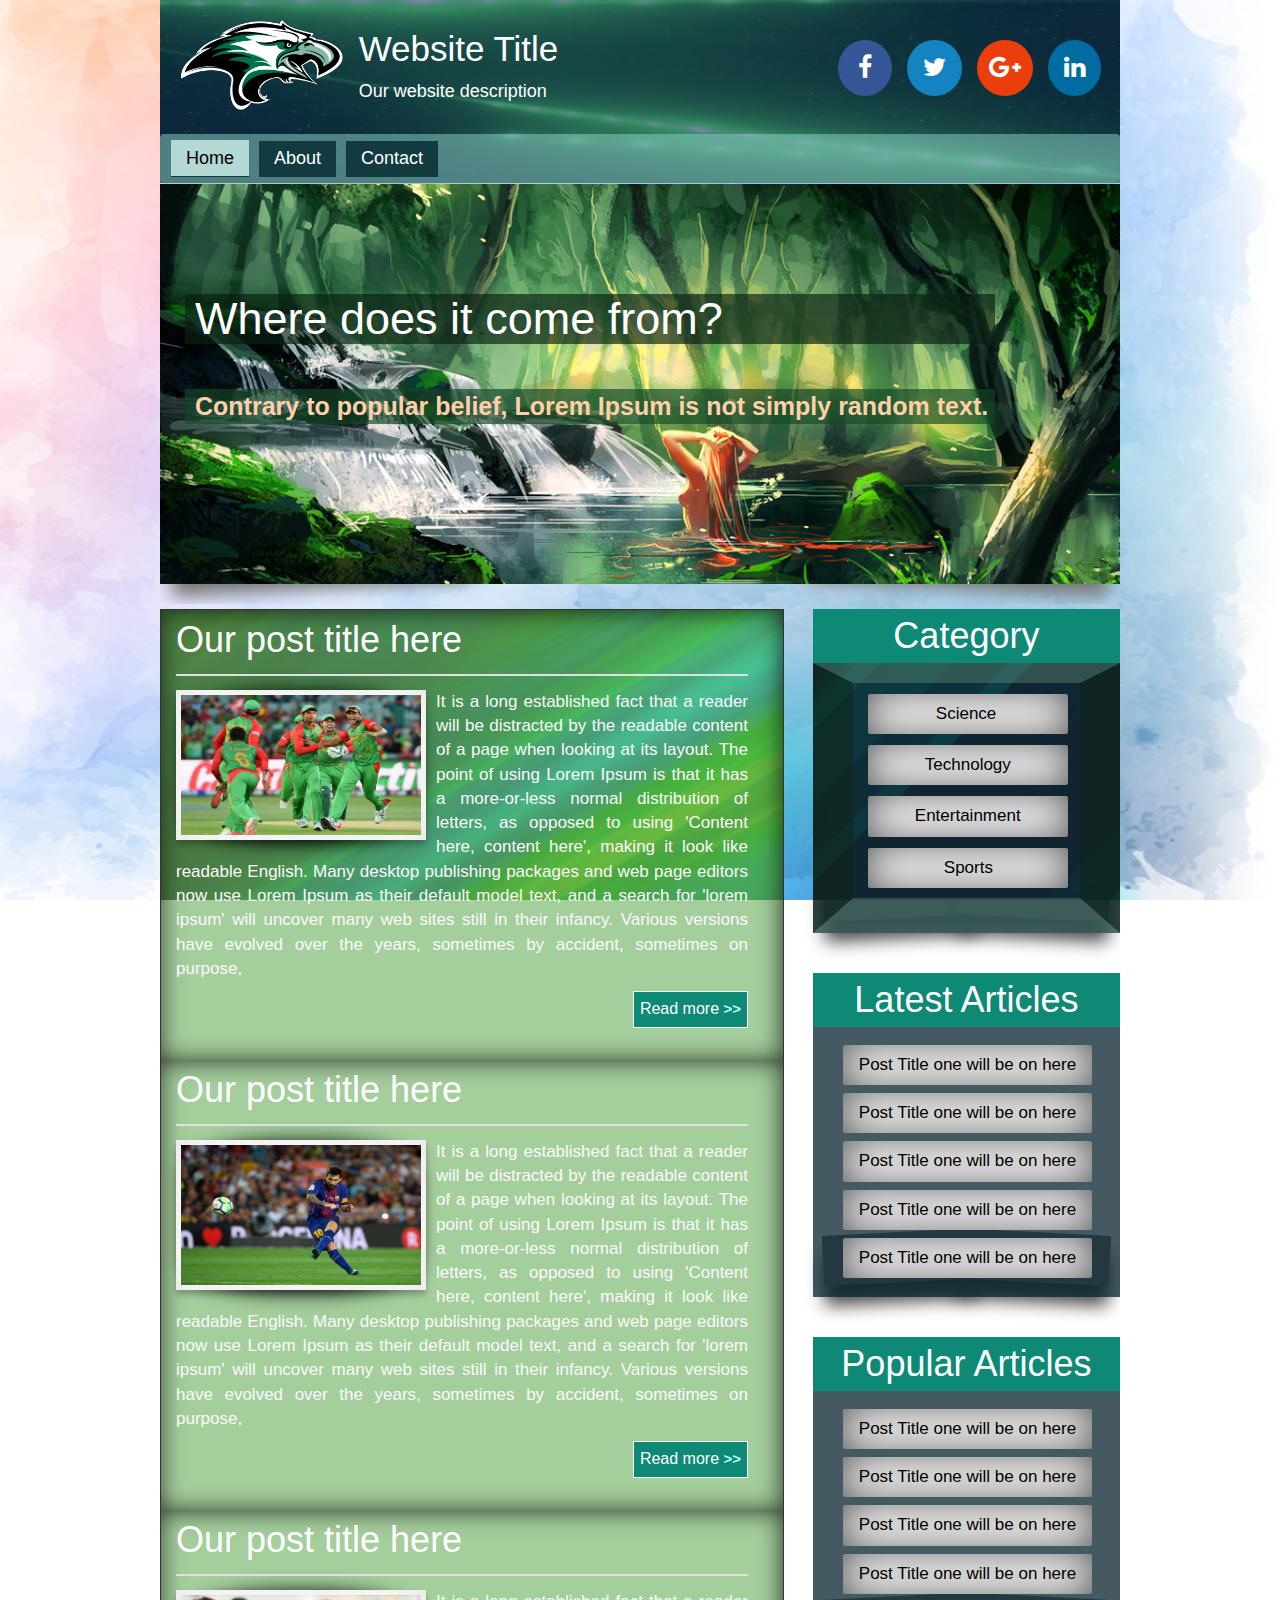
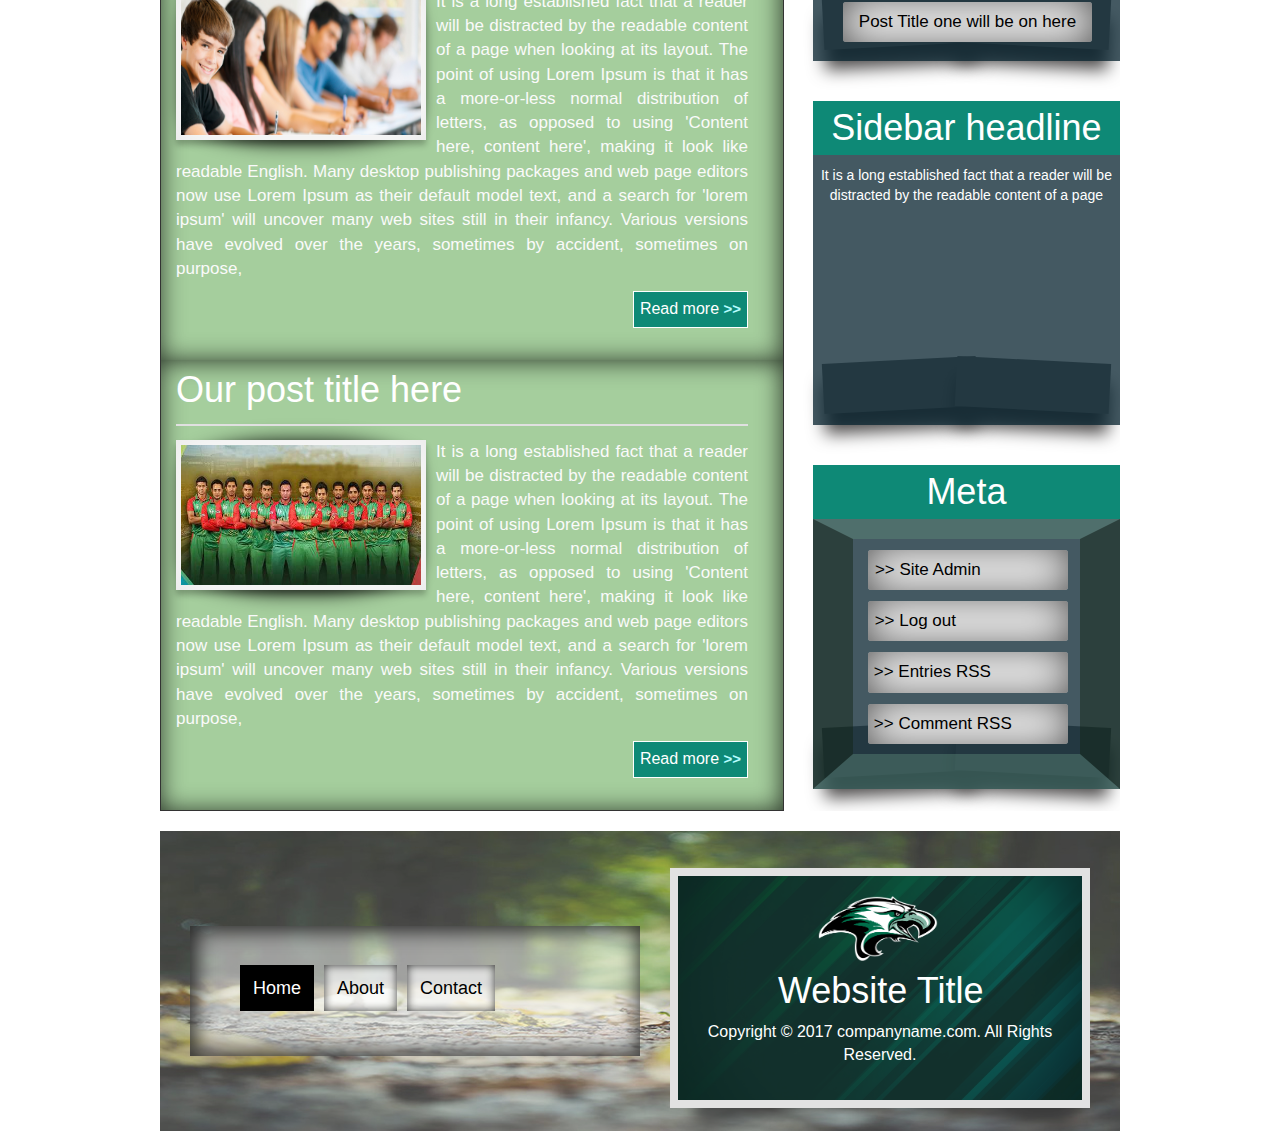
<file: index.html>
<!doctype html>
<html class="no-js" lang="">
    <head>
        <meta charset="utf-8">
        <meta http-equiv="x-ua-compatible" content="ie=edge">
       <title>Website Title</title>
        <link rel="icon" href="img/logo/two.png">
        <meta name="viewport" content="width=device-width, initial-scale=1">

        <link rel="apple-touch-icon" href="apple-touch-icon.png">
        <!-- Place favicon.ico in the root directory -->

        <link rel="stylesheet" href="css/normalize.css">
        <link rel="stylesheet" href="css/bootstrap.css">
        <link rel="stylesheet" href="font-awesome/css/font-awesome.min.css">
        <link rel="stylesheet" href="css/style.css">
        <link rel="stylesheet" href="css/main.css">
        <script src="js/vendor/modernizr-2.8.3.min.js"></script>
    </head>
    <body>
     <div id="loading">
          <img src="img/load.gif" alt="loading">
      </div>
    <div class="animateScroll">
        <img src="img/logo/scroll.png" alt="logo">
    </div>
  <div class="full">
   <div class="headerBg">
      <div class="header">
        <div class="leftside">
            <img src="img/logo/two.png" alt="logo">
            <h1>
            Website Title
            </h1>
            <p>Our website description</p>
        </div>
        <div class="rightside">
            <a href="#"><i class="fa fa-linkedin" aria-hidden="true"></i></a>
            <a href="#"><i class="fa fa-google-plus" aria-hidden="true"></i></a>
            <a href="#"><i class="fa fa-twitter" aria-hidden="true"></i></a>
            <a href="#"><i class="fa fa-facebook" aria-hidden="true"></i></a>
        </div>
        <div class="navbar">
            <ul>
                <li><a id="activeMenu" href="index.html">Home</a></li>
                <li><a href="pages/About.html">About</a></li>
                <li><a href="pages/contact.html">Contact</a></li>
            </ul>
        </div>
      </div>
    </div>
    <div class="overflow">
           <div class="slider">
                  <div id="slide1">
                      <h1 class="animated fadeInDown aa">Where does it come from?</h1>
                      <p class="animated fadeInLeft bb">Contrary to popular belief, Lorem Ipsum is not simply random text. </p>
                  </div>
                  <div id="slide2">
                       <h1 class="animated fadeInDown aa">What is Lorem Ipsum?</h1>
                      <p class="animated fadeInUp bb">Contrary to popular belief, Lorem Ipsum is not simply random text. </p>
                  </div>
                  <div id="slide3">
                        <h1 class="animated fadeInLeft aa">Why do we use it?</h1>
                      <p class="animated fadeInRight bb">Contrary to popular belief, Lorem Ipsum is not simply random text. </p>
                  </div>
                 <div id="slide4">
                      <h1 class="animated fadeInLeft aa">Where can I get some?</h1>
                      <p class="animated fadeInRight bb">Contrary to popular belief, Lorem Ipsum is not simply random text. </p>
                 </div>
           </div>
    </div>
    <div class="content">
        <div class="maincontent">
            <div class="samePost">
                <h1>Our post title here</h1>
                <hr>
                <div class="image">
                    <img src="img/one.jpg" alt="image">
                </div>
                <p>It is a long established fact that a reader will be distracted by the readable content of a page when looking at its layout. The point of using Lorem Ipsum is that it has a more-or-less normal distribution of letters, as opposed to using 'Content here, content here', making it look like readable English. Many desktop publishing packages and web page editors now use Lorem Ipsum as their default model text, and a search for 'lorem ipsum' will uncover many web sites still in their infancy. Various versions have evolved over the years, sometimes by accident, sometimes on purpose,  </p>
                   <a href="pages/Post1.html">Read more <span>&gt;&gt;</span></a>
            </div>
            
                   <div class="samePost">
                <h1>Our post title here</h1>
                <hr>
                <div class="image">
                    <img src="img/two.jpg" alt="image">
                </div>
                <p>It is a long established fact that a reader will be distracted by the readable content of a page when looking at its layout. The point of using Lorem Ipsum is that it has a more-or-less normal distribution of letters, as opposed to using 'Content here, content here', making it look like readable English. Many desktop publishing packages and web page editors now use Lorem Ipsum as their default model text, and a search for 'lorem ipsum' will uncover many web sites still in their infancy. Various versions have evolved over the years, sometimes by accident, sometimes on purpose, </p>
                   <a href="pages/Post2.html">Read more <span>&gt;&gt;</span></a>
            </div>
            
                   <div class="samePost">
                <h1>Our post title here</h1>
                <hr>
                <div class="image">
                    <img src="img/title.png" alt="image">
                </div>
                <p>It is a long established fact that a reader will be distracted by the readable content of a page when looking at its layout. The point of using Lorem Ipsum is that it has a more-or-less normal distribution of letters, as opposed to using 'Content here, content here', making it look like readable English. Many desktop publishing packages and web page editors now use Lorem Ipsum as their default model text, and a search for 'lorem ipsum' will uncover many web sites still in their infancy. Various versions have evolved over the years, sometimes by accident, sometimes on purpose,  </p>
                   <a href="pages/Post3.html">Read more <span>&gt;&gt;</span></a>
            </div>
            
                   <div class="samePost">
                <h1>Our post title here</h1>
                <hr>
                <div class="image">
                    <img src="img/three.jpg" alt="image">
                </div>
                <p>It is a long established fact that a reader will be distracted by the readable content of a page when looking at its layout. The point of using Lorem Ipsum is that it has a more-or-less normal distribution of letters, as opposed to using 'Content here, content here', making it look like readable English. Many desktop publishing packages and web page editors now use Lorem Ipsum as their default model text, and a search for 'lorem ipsum' will uncover many web sites still in their infancy. Various versions have evolved over the years, sometimes by accident, sometimes on purpose,</p>
                   <a href="pages/Post4.html">Read more <span>&gt;&gt;</span></a>
            </div>
            
            
        </div>
    <div class="sidebar">
          <div class="sideBg">
           <div class="sameSide firstside">
            <h1>Category</h1>
            <div class="for">
                <ul>
                    <li><a href="#">Science</a></li>
                    <li><a href="#">Technology</a></li>
                    <li><a href="#">Entertainment</a></li>
                    <li><a href="#">Sports</a></li>
                </ul>
            </div>
          </div>
        </div>
        
        
       <div class="sideBg">
        <div class="sameSide">
            <h1>Latest Articles</h1>
           <ul>
               <li><a href="#">Post Title one will be on here</a></li>
               <li><a href="#">Post Title one will be on here</a></li>
               <li><a href="#">Post Title one will be on here</a></li>
               <li><a href="#">Post Title one will be on here</a></li>
               <li><a href="#">Post Title one will be on here</a></li>
           </ul>
        </div>
    </div>
        <div class="sideBg">
           <div class="sameSide">
            <h1>Popular Articles</h1>
                   <ul>
                      <li><a href="#">Post Title one will be on here</a></li>
                      <li><a href="#">Post Title one will be on here</a></li>
                      <li><a href="#">Post Title one will be on here</a></li>
                      <li><a href="#">Post Title one will be on here</a></li>
                      <li><a href="#">Post Title one will be on here</a></li>
                  </ul>
          </div>
        </div>
        
         <div class="sideBg">
           <div class="sameSide">
            <h1>Sidebar headline</h1>
            <p>It is a long established fact that a reader will be distracted by the readable content of a page </p>
          </div>
        </div>
        
        
          <div class="sideBg">
           <div class="sameSide ">
            <h1>Meta</h1>
            <div class="for meta">
                <ul>
                    <li><a href="#">>> Site Admin</a></li>
                    <li><a href="#">>> Log out</a></li>
                    <li><a href="#">>> Entries RSS</a></li>
                    <li><a href="#">>> Comment RSS</a></li>
                </ul>
            </div>
          </div>
        </div>
        
    </div>
    
    
    </div>
    <div class="footer">
       <div class="shadow">
           <div class="footerMenu">
               <ul>
                   <li><a id="activeMenufo" href="index.html">Home</a></li>
                   <li><a href="pages/About.html">About</a></li>
                   <li><a href="pages/contact.html">Contact</a></li>
               </ul>
           </div>
            <div class="copy">
                <div class="copyRight">
                    <img src="img/logo/two.png" alt="logo">
                    <h1>Website Title</h1>
                    <p>Copyright © 2017 companyname.com. All Rights Reserved.</p>
                </div>
            </div>
       </div>
    </div>
  </div>

        <script src="https://code.jquery.com/jquery-1.12.0.min.js"></script>
        <script>window.jQuery || document.write('<script src="js/vendor/jquery-1.12.0.min.js"><\/script>')</script>
        <script src="js/plugins.js"></script>
        <script src="js/bootstrap.min.js"></script>
        <script src="js/jquery.js"></script>
        <script src="js/jquery-ui.min.js"></script>
        <script src="js/main.js"></script>

        <!-- Google Analytics: change UA-XXXXX-X to be your site's ID.
        <script>
            (function(b,o,i,l,e,r){b.GoogleAnalyticsObject=l;b[l]||(b[l]=
            function(){(b[l].q=b[l].q||[]).push(arguments)});b[l].l=+new Date;
            e=o.createElement(i);r=o.getElementsByTagName(i)[0];
            e.src='https://www.google-analytics.com/analytics.js';
            r.parentNode.insertBefore(e,r)}(window,document,'script','ga'));
            ga('create','UA-XXXXX-X','auto');ga('send','pageview');
        </script>
        -->
    </body>
</html>
</file>
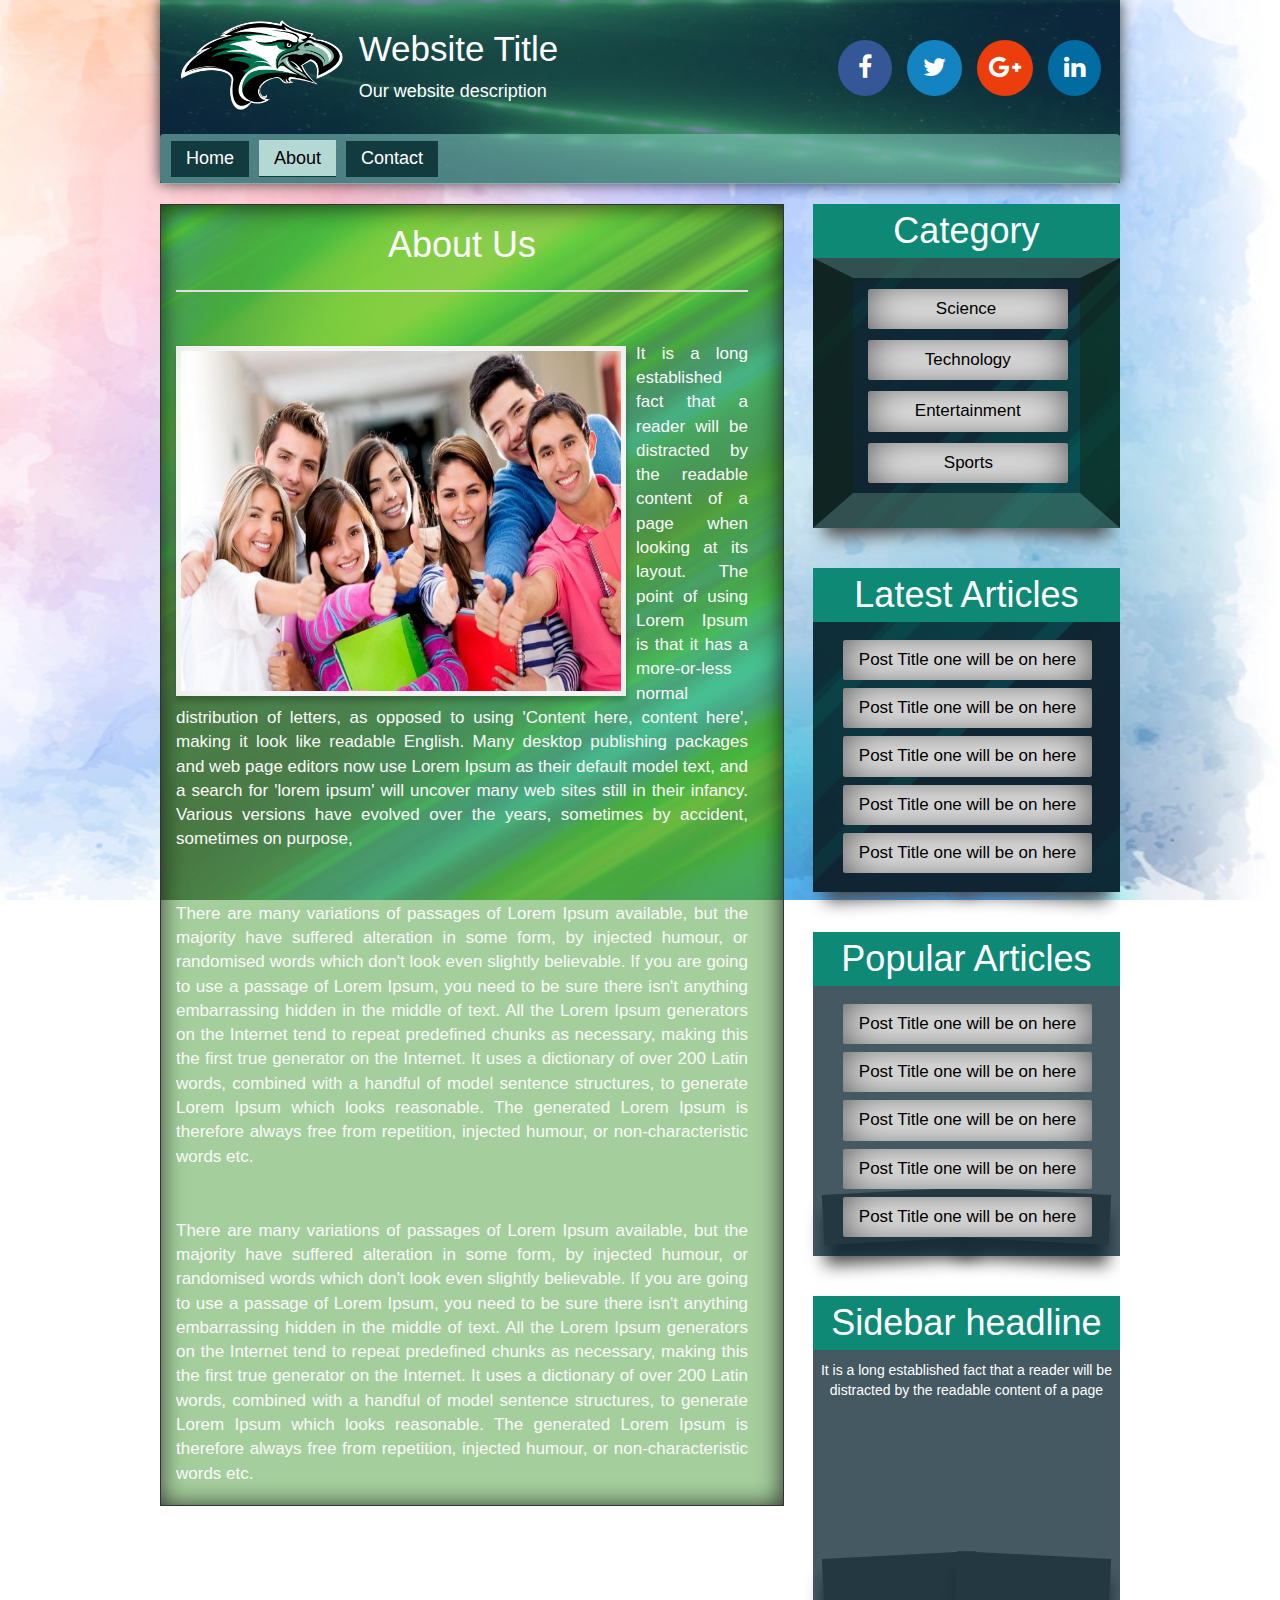
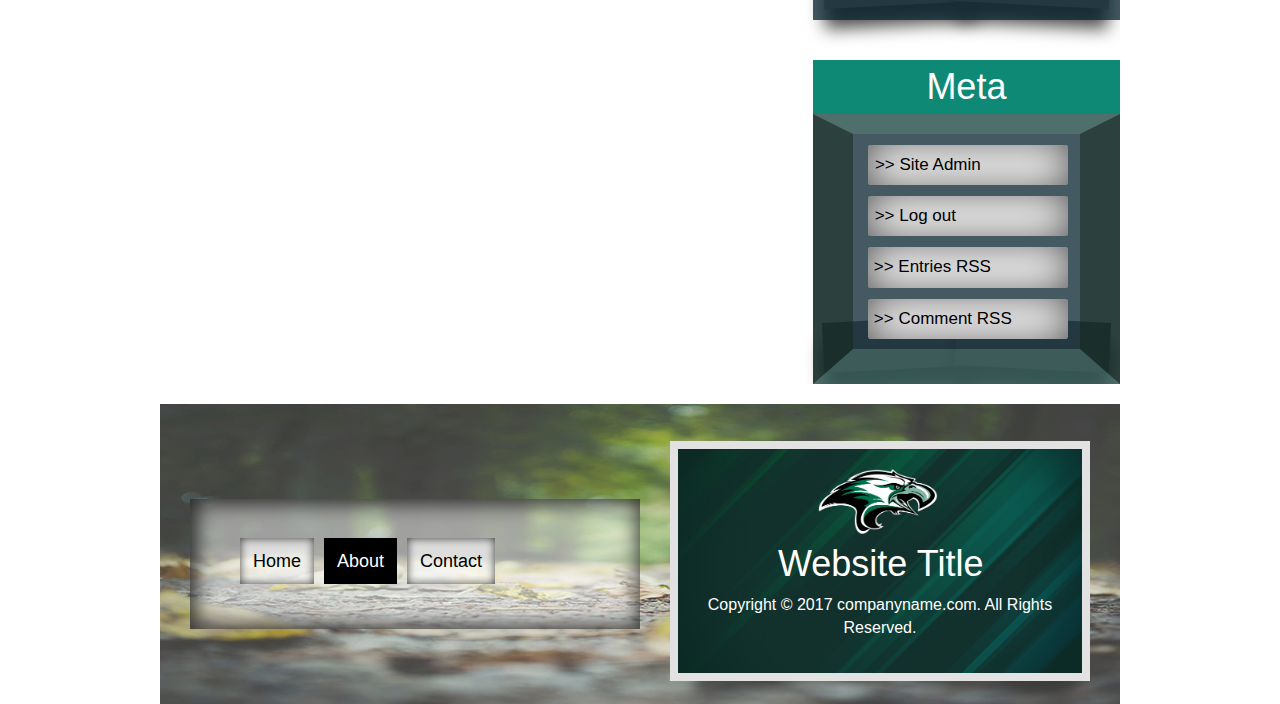
<file: pages/About.html>
<!doctype html>
<html class="no-js" lang="">
    <head>
        <meta charset="utf-8">
        <meta http-equiv="x-ua-compatible" content="ie=edge">
        <title>Website Title</title>
        <link rel="icon" href="../img/logo/two.png">
        <meta name="viewport" content="width=device-width, initial-scale=1">

        <link rel="apple-touch-icon" href="apple-touch-icon.png">
        <!-- Place favicon.ico in the root directory -->

        <link rel="stylesheet" href="../css/normalize.css">
        <link rel="stylesheet" href="../css/bootstrap.css">
        <link rel="stylesheet" href="../font-awesome/css/font-awesome.min.css">
        <link rel="stylesheet" href="../css/style.css">
        <link rel="stylesheet" href="../css/main.css">
        <link rel="stylesheet" href="../css/About.css">
        <script src="../js/vendor/modernizr-2.8.3.min.js"></script>
    </head>
    <body>
    <div class="animateScroll">
        <img src="../img/logo/scroll.png" alt="logo">
    </div>
  <div class="full">
   <div class="headerBg">
      <div class="header">
        <div class="leftside">
            <img src="../img/logo/two.png" alt="logo">
            <h1>
            Website Title
            </h1>
            <p>Our website description</p>
        </div>
        <div class="rightside">
            <a href="#"><i class="fa fa-linkedin" aria-hidden="true"></i></a>
            <a href="#"><i class="fa fa-google-plus" aria-hidden="true"></i></a>
            <a href="#"><i class="fa fa-twitter" aria-hidden="true"></i></a>
            <a href="#"><i class="fa fa-facebook" aria-hidden="true"></i></a>
        </div>
        <div class="navbar">
            <ul>
                <li><a href="../index.html">Home</a></li>
                <li><a id="activeMenu" href="About.html">About</a></li>
                <li><a href="contact.html">Contact</a></li>
            </ul>
        </div>
      </div>
    </div>
    <div class="content">
        <div class="maincontent">
            <div class="samePost about">
                <h1>About Us</h1>
                <hr>
                <div class="image">
                    <img src="../img/about.jpg" alt="image">
                </div>
                <p>It is a long established fact that a reader will be distracted by the readable content of a page when looking at its layout. The point of using Lorem Ipsum is that it has a more-or-less normal distribution of letters, as opposed to using 'Content here, content here', making it look like readable English. Many desktop publishing packages and web page editors now use Lorem Ipsum as their default model text, and a search for 'lorem ipsum' will uncover many web sites still in their infancy. Various versions have evolved over the years, sometimes by accident, sometimes on purpose,  </p>
                <p>There are many variations of passages of Lorem Ipsum available, but the majority have suffered alteration in some form, by injected humour, or randomised words which don't look even slightly believable. If you are going to use a passage of Lorem Ipsum, you need to be sure there isn't anything embarrassing hidden in the middle of text. All the Lorem Ipsum generators on the Internet tend to repeat predefined chunks as necessary, making this the first true generator on the Internet. It uses a dictionary of over 200 Latin words, combined with a handful of model sentence structures, to generate Lorem Ipsum which looks reasonable. The generated Lorem Ipsum is therefore always free from repetition, injected humour, or non-characteristic words etc.</p>
                <p>There are many variations of passages of Lorem Ipsum available, but the majority have suffered alteration in some form, by injected humour, or randomised words which don't look even slightly believable. If you are going to use a passage of Lorem Ipsum, you need to be sure there isn't anything embarrassing hidden in the middle of text. All the Lorem Ipsum generators on the Internet tend to repeat predefined chunks as necessary, making this the first true generator on the Internet. It uses a dictionary of over 200 Latin words, combined with a handful of model sentence structures, to generate Lorem Ipsum which looks reasonable. The generated Lorem Ipsum is therefore always free from repetition, injected humour, or non-characteristic words etc.</p>
            </div>
        </div>
    <div class="sidebar">
          <div class="sideBg">
           <div class="sameSide firstside">
            <h1>Category</h1>
            <div class="for">
                <ul>
                    <li><a href="#">Science</a></li>
                    <li><a href="#">Technology</a></li>
                    <li><a href="#">Entertainment</a></li>
                    <li><a href="#">Sports</a></li>
                </ul>
            </div>
          </div>
        </div>
        
        
       <div class="sideBg">
        <div class="sameSide">
            <h1>Latest Articles</h1>
           <ul>
               <li><a href="#">Post Title one will be on here</a></li>
               <li><a href="#">Post Title one will be on here</a></li>
               <li><a href="#">Post Title one will be on here</a></li>
               <li><a href="#">Post Title one will be on here</a></li>
               <li><a href="#">Post Title one will be on here</a></li>
           </ul>
        </div>
    </div>
        <div class="sideBg">
           <div class="sameSide">
            <h1>Popular Articles</h1>
                   <ul>
                      <li><a href="#">Post Title one will be on here</a></li>
                      <li><a href="#">Post Title one will be on here</a></li>
                      <li><a href="#">Post Title one will be on here</a></li>
                      <li><a href="#">Post Title one will be on here</a></li>
                      <li><a href="#">Post Title one will be on here</a></li>
                  </ul>
          </div>
        </div>
        
         <div class="sideBg">
           <div class="sameSide">
            <h1>Sidebar headline</h1>
            <p>It is a long established fact that a reader will be distracted by the readable content of a page </p>
          </div>
        </div>
        
        
          <div class="sideBg">
           <div class="sameSide ">
            <h1>Meta</h1>
            <div class="for meta">
                <ul>
                    <li><a href="#">>> Site Admin</a></li>
                    <li><a href="#">>> Log out</a></li>
                    <li><a href="#">>> Entries RSS</a></li>
                    <li><a href="#">>> Comment RSS</a></li>
                </ul>
            </div>
          </div>
        </div>
        
    </div>
    </div>
    <div class="footer">
       <div class="shadow">
           <div class="footerMenu">
               <ul>
                   <li><a href="../index.html">Home</a></li>
                   <li><a id="activeMenufo" href="About.html">About</a></li>
                   <li><a href="contact.html">Contact</a></li>
               </ul>
           </div>
            <div class="copy">
                <div class="copyRight">
                    <img src="../img/logo/two.png" alt="logo">
                    <h1>Website Title</h1>
                    <p>Copyright © 2017 companyname.com. All Rights Reserved.</p>
                </div>
            </div>
       </div>
    </div>
  </div>

        <script src="https://code.jquery.com/jquery-1.12.0.min.js"></script>
        <script>window.jQuery || document.write('<script src="../js/vendor/jquery-1.12.0.min.js"><\/script>')</script>
        <script src="../js/plugins.js"></script>
        <script src="../js/bootstrap.min.js"></script>
        <script src="../js/jquery.js"></script>
        <script src="../js/jquery-ui.min.js"></script>
        <script src="../js/main.js"></script>

        <!-- Google Analytics: change UA-XXXXX-X to be your site's ID.
        <script>
            (function(b,o,i,l,e,r){b.GoogleAnalyticsObject=l;b[l]||(b[l]=
            function(){(b[l].q=b[l].q||[]).push(arguments)});b[l].l=+new Date;
            e=o.createElement(i);r=o.getElementsByTagName(i)[0];
            e.src='https://www.google-analytics.com/analytics.js';
            r.parentNode.insertBefore(e,r)}(window,document,'script','ga'));
            ga('create','UA-XXXXX-X','auto');ga('send','pageview');
        </script>
        -->
    </body>
</html>
</file>
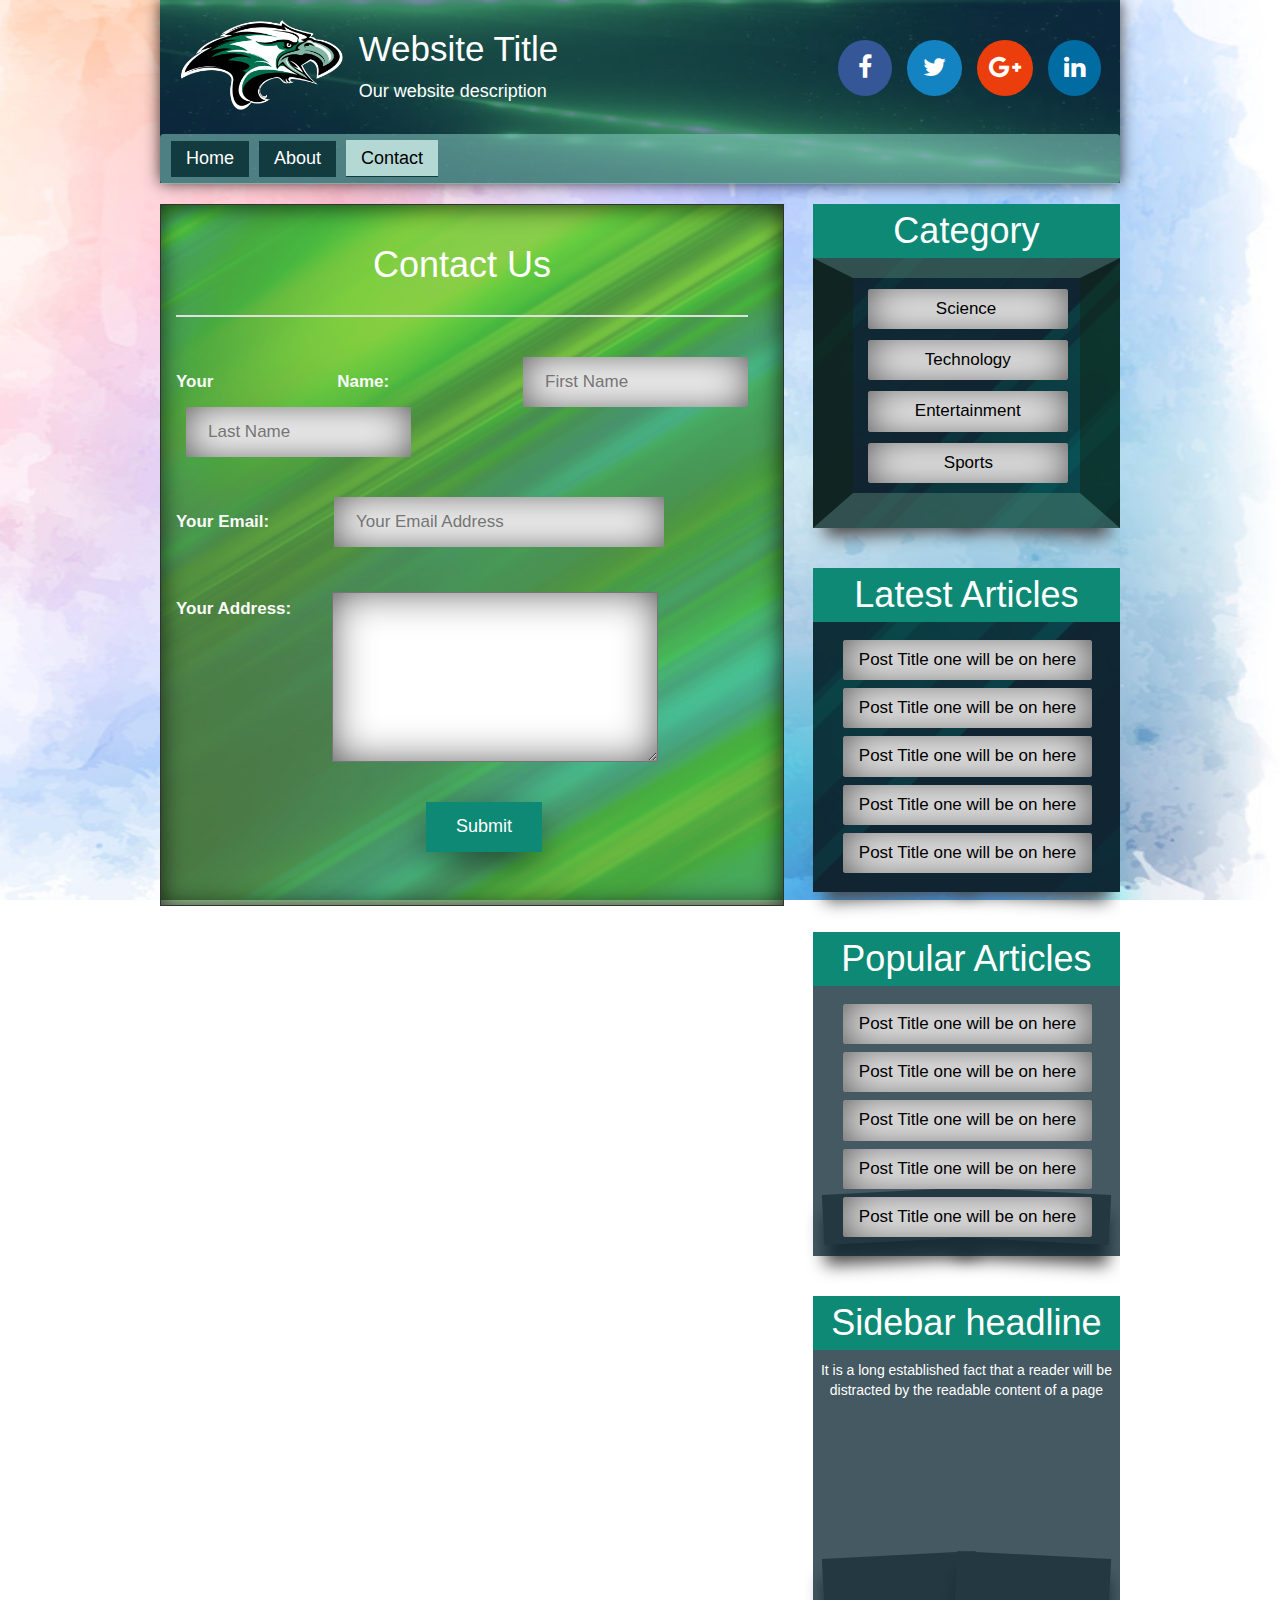
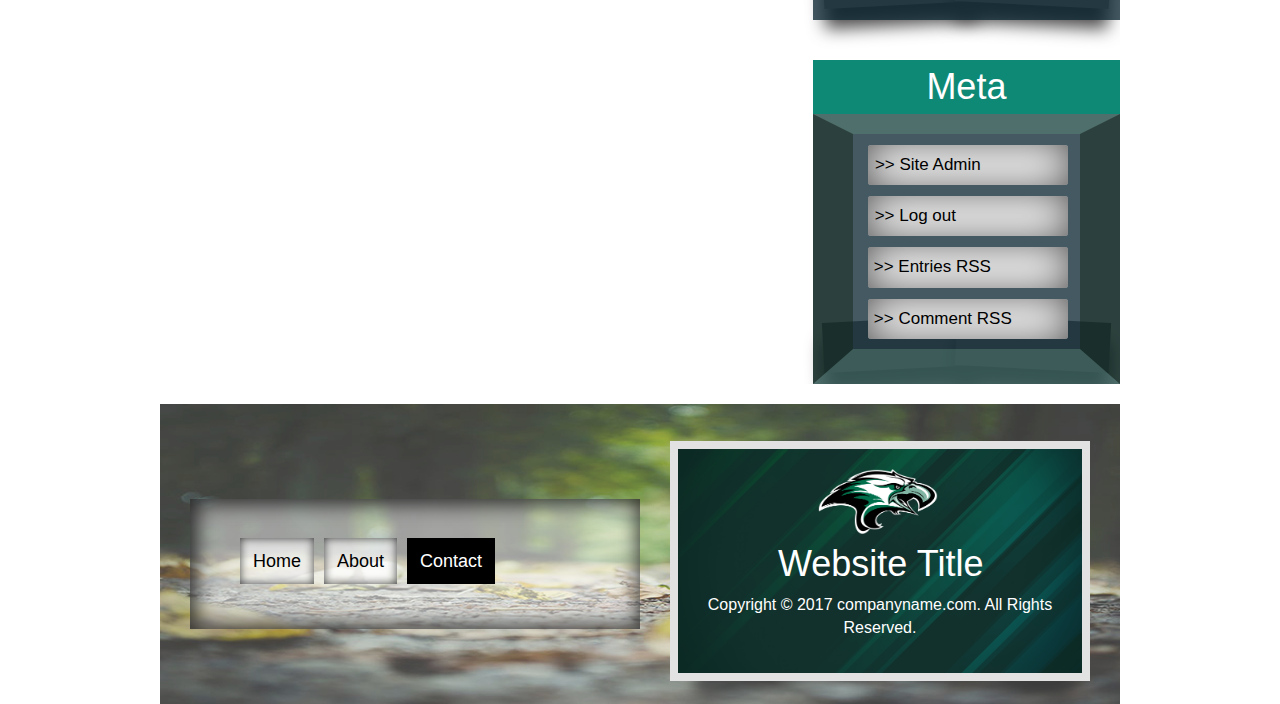
<file: pages/contact.html>
<!doctype html>
<html class="no-js" lang="">
    <head>
        <meta charset="utf-8">
        <meta http-equiv="x-ua-compatible" content="ie=edge">
        <title>Website Title</title>
        <link rel="icon" href="../img/logo/two.png">
        <meta name="viewport" content="width=device-width, initial-scale=1">

        <link rel="apple-touch-icon" href="apple-touch-icon.png">
        <!-- Place favicon.ico in the root directory -->

        <link rel="stylesheet" href="../css/normalize.css">
        <link rel="stylesheet" href="../css/bootstrap.css">
        <link rel="stylesheet" href="../font-awesome/css/font-awesome.min.css">
        <link rel="stylesheet" href="../css/style.css">
        <link rel="stylesheet" href="../css/main.css">
        <link rel="stylesheet" href="../css/Contact.css">
        <script src="../js/vendor/modernizr-2.8.3.min.js"></script>
    </head>
    <body>
  <div class="full">
   <div class="headerBg">
      <div class="header">
        <div class="leftside">
            <img src="../img/logo/two.png" alt="logo">
            <h1>
            Website Title
            </h1>
            <p>Our website description</p>
        </div>
        <div class="rightside">
            <a href="#"><i class="fa fa-linkedin" aria-hidden="true"></i></a>
            <a href="#"><i class="fa fa-google-plus" aria-hidden="true"></i></a>
            <a href="#"><i class="fa fa-twitter" aria-hidden="true"></i></a>
            <a href="#"><i class="fa fa-facebook" aria-hidden="true"></i></a>
        </div>
        <div class="navbar">
            <ul>
                <li><a href="../index.html">Home</a></li>
                <li><a href="About.html">About</a></li>
                <li><a id="activeMenu" href="contact.html">Contact</a></li>

            </ul>
        </div>
      </div>
    </div>
    <div class="content">
        <div class="maincontent ContactCon">
            <div class="samePost contact">
                <h1>Contact Us</h1>
                <hr>
                <div class="formSec">
                     <form action="#">
                        <p>Your Name: <input type="text" placeholder="First Name">
                            <input type="text" placeholder="Last Name">
                        </p>
                         <p id="email">Your Email: <input type="email" placeholder="Your Email Address"></p>
                         <p id="address">Your Address:</p> <textarea name="comment" id="comment" cols="30" rows="10"></textarea>
                        <input id="submit" type="submit" value="Submit">
                     </form>
                </div>
            </div>
        </div>
    <div class="sidebar">
          <div class="sideBg">
           <div class="sameSide firstside">
            <h1>Category</h1>
            <div class="for">
                <ul>
                    <li><a href="#">Science</a></li>
                    <li><a href="#">Technology</a></li>
                    <li><a href="#">Entertainment</a></li>
                    <li><a href="#">Sports</a></li>
                </ul>
            </div>
          </div>
        </div>
        
        
       <div class="sideBg">
        <div class="sameSide">
            <h1>Latest Articles</h1>
           <ul>
               <li><a href="#">Post Title one will be on here</a></li>
               <li><a href="#">Post Title one will be on here</a></li>
               <li><a href="#">Post Title one will be on here</a></li>
               <li><a href="#">Post Title one will be on here</a></li>
               <li><a href="#">Post Title one will be on here</a></li>
           </ul>
        </div>
    </div>
        <div class="sideBg">
           <div class="sameSide">
            <h1>Popular Articles</h1>
                   <ul>
                      <li><a href="#">Post Title one will be on here</a></li>
                      <li><a href="#">Post Title one will be on here</a></li>
                      <li><a href="#">Post Title one will be on here</a></li>
                      <li><a href="#">Post Title one will be on here</a></li>
                      <li><a href="#">Post Title one will be on here</a></li>
                  </ul>
          </div>
        </div>
        
         <div class="sideBg">
           <div class="sameSide">
            <h1>Sidebar headline</h1>
            <p>It is a long established fact that a reader will be distracted by the readable content of a page </p>
          </div>
        </div>
        
        
          <div class="sideBg">
           <div class="sameSide ">
            <h1>Meta</h1>
            <div class="for meta">
                <ul>
                    <li><a href="#">>> Site Admin</a></li>
                    <li><a href="#">>> Log out</a></li>
                    <li><a href="#">>> Entries RSS</a></li>
                    <li><a href="#">>> Comment RSS</a></li>
                </ul>
            </div>
          </div>
        </div>
    </div>
    </div>
    <div class="footer">
       <div class="shadow">
           <div class="footerMenu">
               <ul>
                   <li><a href="../index.html">Home</a></li>
                   <li><a href="About.html">About</a></li>
                   <li><a id="activeMenufo" href="contact.html">Contact</a></li>
               </ul>
           </div>
            <div class="copy">
                <div class="copyRight">
                    <img src="../img/logo/two.png" alt="logo">
                    <h1>Website Title</h1>
                    <p>Copyright © 2017 companyname.com. All Rights Reserved.</p>
                </div>
            </div>
       </div>
    </div>
  </div>

        <script src="https://code.jquery.com/jquery-1.12.0.min.js"></script>
        <script>window.jQuery || document.write('<script src="../js/vendor/jquery-1.12.0.min.js"><\/script>')</script>
        <script src="../js/plugins.js"></script>
        <script src="../js/bootstrap.min.js"></script>
        <script src="../js/jquery.js"></script>
        <script src="../js/jquery-ui.min.js"></script>
        <script src="../js/main.js"></script>

        <!-- Google Analytics: change UA-XXXXX-X to be your site's ID.
        <script>
            (function(b,o,i,l,e,r){b.GoogleAnalyticsObject=l;b[l]||(b[l]=
            function(){(b[l].q=b[l].q||[]).push(arguments)});b[l].l=+new Date;
            e=o.createElement(i);r=o.getElementsByTagName(i)[0];
            e.src='https://www.google-analytics.com/analytics.js';
            r.parentNode.insertBefore(e,r)}(window,document,'script','ga'));
            ga('create','UA-XXXXX-X','auto');ga('send','pageview');
        </script>
        -->
    </body>
</html>
</file>
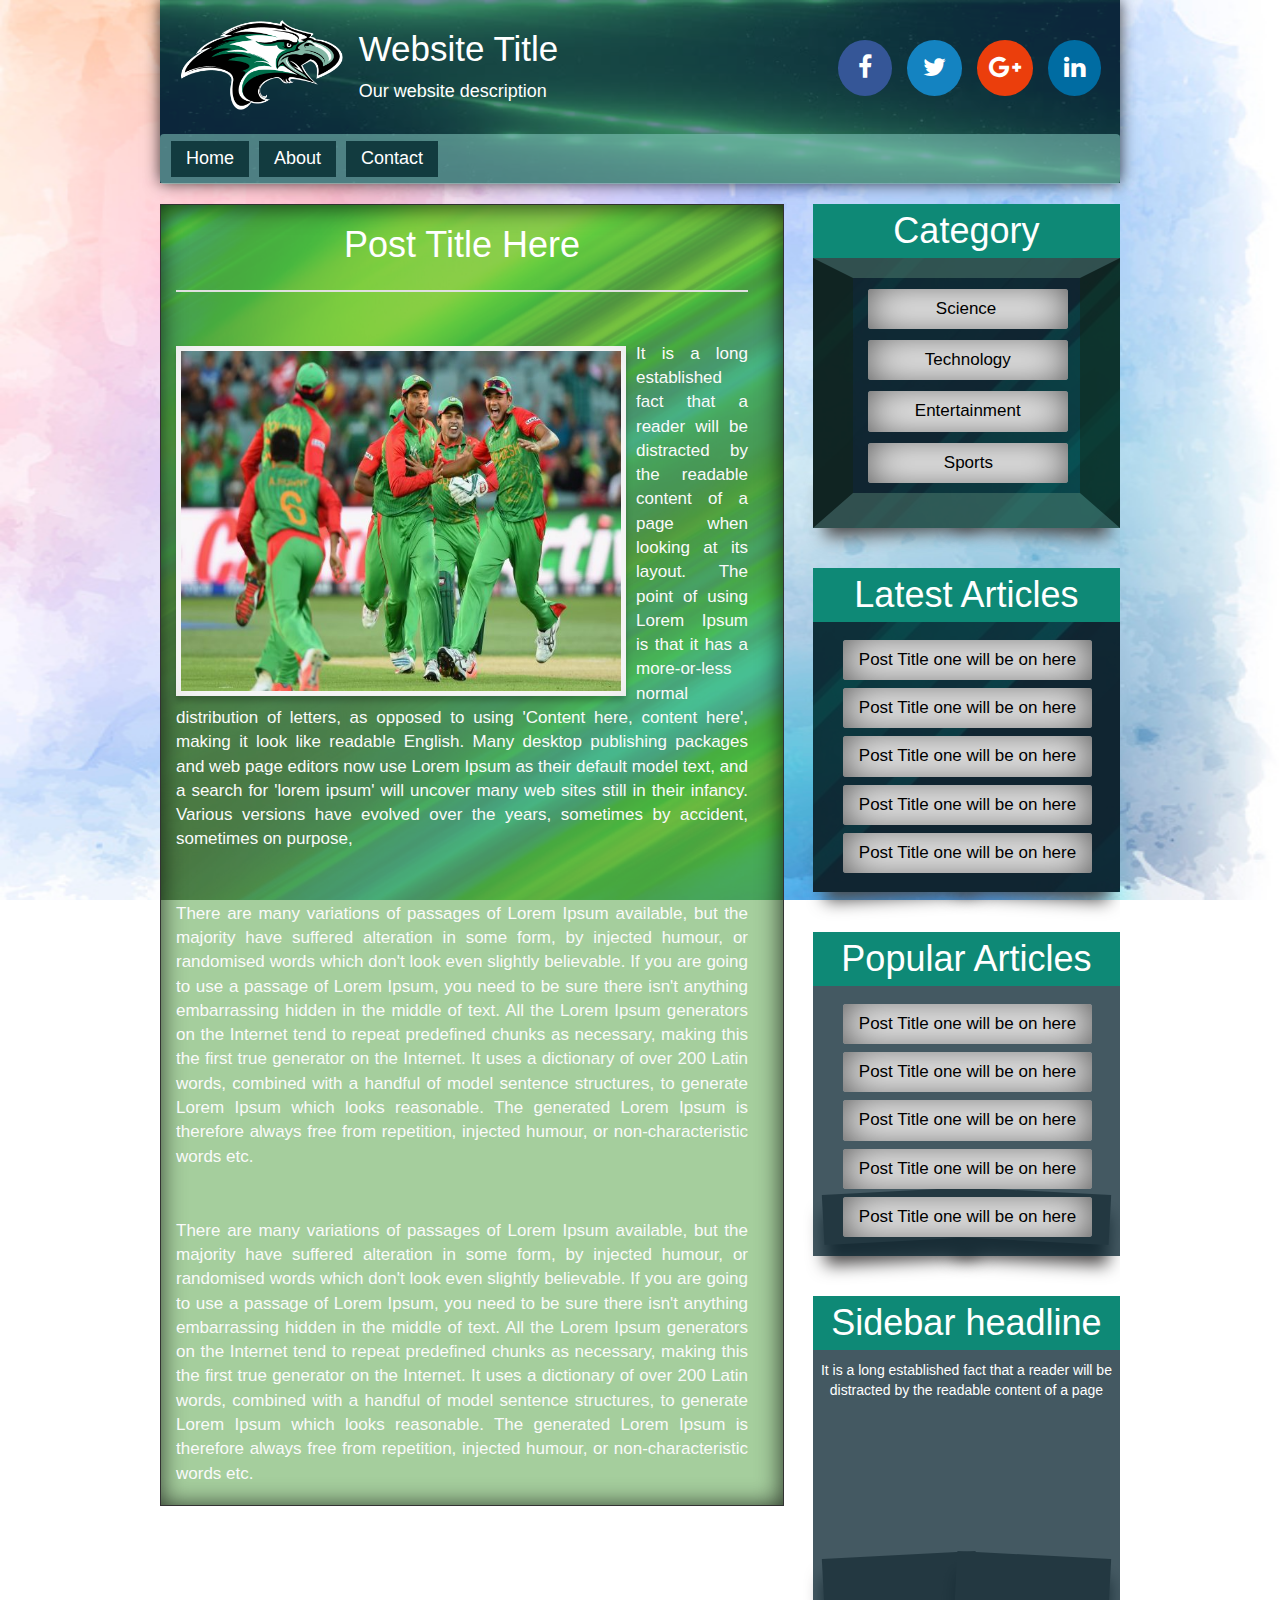
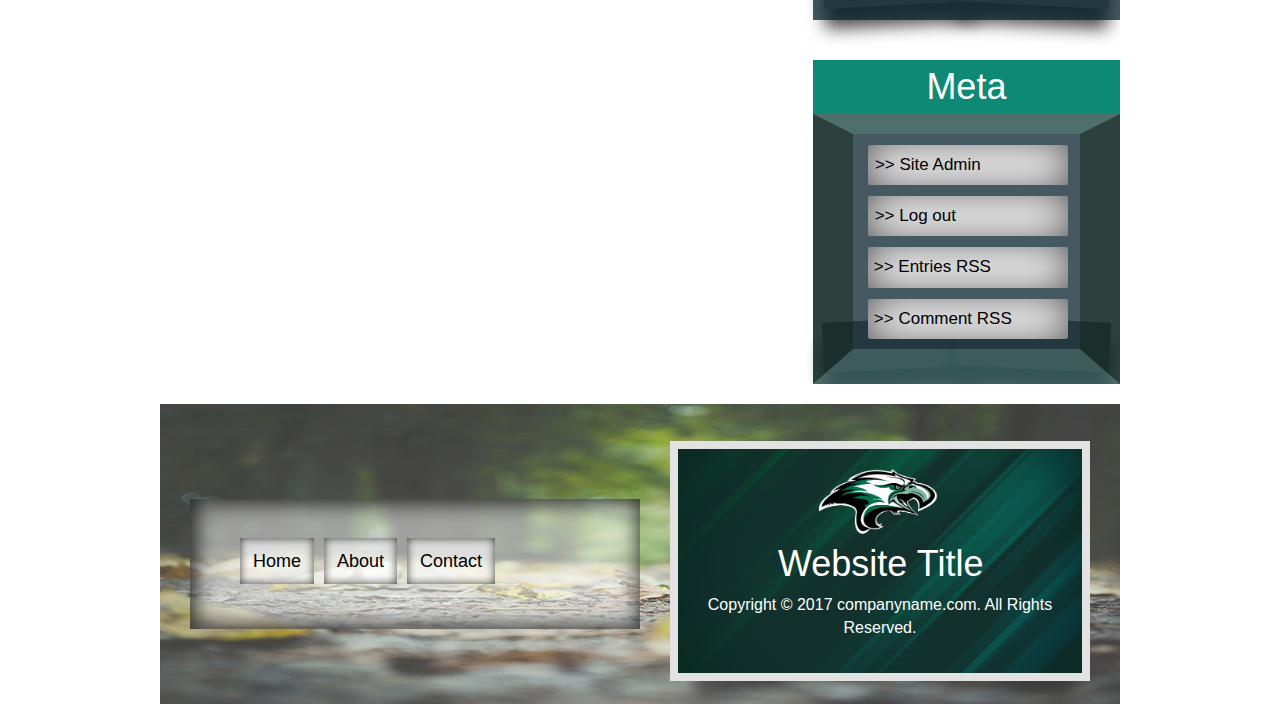
<file: pages/Post1.html>
<!doctype html>
<html class="no-js" lang="">
    <head>
        <meta charset="utf-8">
        <meta http-equiv="x-ua-compatible" content="ie=edge">
         <title>Website Title</title>
        <link rel="icon" href="../img/logo/two.png">
        <meta name="viewport" content="width=device-width, initial-scale=1">

        <link rel="apple-touch-icon" href="apple-touch-icon.png">
        <!-- Place favicon.ico in the root directory -->

        <link rel="stylesheet" href="../css/normalize.css">
        <link rel="stylesheet" href="../css/bootstrap.css">
        <link rel="stylesheet" href="../font-awesome/css/font-awesome.min.css">
        <link rel="stylesheet" href="../css/style.css">
        <link rel="stylesheet" href="../css/main.css">
        <link rel="stylesheet" href="../css/About.css">
        <script src="../js/vendor/modernizr-2.8.3.min.js"></script>
    </head>
    <body>
    <div class="animateScroll">
        <img src="../img/logo/scroll.png" alt="logo">
    </div>
  <div class="full">
   <div class="headerBg">
      <div class="header">
        <div class="leftside">
            <img src="../img/logo/two.png" alt="logo">
            <h1>
            Website Title
            </h1>
            <p>Our website description</p>
        </div>
        <div class="rightside">
            <a href="#"><i class="fa fa-linkedin" aria-hidden="true"></i></a>
            <a href="#"><i class="fa fa-google-plus" aria-hidden="true"></i></a>
            <a href="#"><i class="fa fa-twitter" aria-hidden="true"></i></a>
            <a href="#"><i class="fa fa-facebook" aria-hidden="true"></i></a>
        </div>
        <div class="navbar">
            <ul>
                <li><a href="../index.html">Home</a></li>
                <li><a href="About.html">About</a></li>
                <li><a href="contact.html">Contact</a></li>
            </ul>
        </div>
      </div>
    </div>
    <div class="content">
        <div class="maincontent">
            <div class="samePost about">
                <h1>Post Title Here</h1>
                <hr>
                <div class="image">
                    <img src="../img/one.jpg" alt="image">
                </div>
                <p>It is a long established fact that a reader will be distracted by the readable content of a page when looking at its layout. The point of using Lorem Ipsum is that it has a more-or-less normal distribution of letters, as opposed to using 'Content here, content here', making it look like readable English. Many desktop publishing packages and web page editors now use Lorem Ipsum as their default model text, and a search for 'lorem ipsum' will uncover many web sites still in their infancy. Various versions have evolved over the years, sometimes by accident, sometimes on purpose,  </p>
                <p>There are many variations of passages of Lorem Ipsum available, but the majority have suffered alteration in some form, by injected humour, or randomised words which don't look even slightly believable. If you are going to use a passage of Lorem Ipsum, you need to be sure there isn't anything embarrassing hidden in the middle of text. All the Lorem Ipsum generators on the Internet tend to repeat predefined chunks as necessary, making this the first true generator on the Internet. It uses a dictionary of over 200 Latin words, combined with a handful of model sentence structures, to generate Lorem Ipsum which looks reasonable. The generated Lorem Ipsum is therefore always free from repetition, injected humour, or non-characteristic words etc.</p>
                <p>There are many variations of passages of Lorem Ipsum available, but the majority have suffered alteration in some form, by injected humour, or randomised words which don't look even slightly believable. If you are going to use a passage of Lorem Ipsum, you need to be sure there isn't anything embarrassing hidden in the middle of text. All the Lorem Ipsum generators on the Internet tend to repeat predefined chunks as necessary, making this the first true generator on the Internet. It uses a dictionary of over 200 Latin words, combined with a handful of model sentence structures, to generate Lorem Ipsum which looks reasonable. The generated Lorem Ipsum is therefore always free from repetition, injected humour, or non-characteristic words etc.</p>
            </div>
        </div>
   <div class="sidebar">
          <div class="sideBg">
           <div class="sameSide firstside">
            <h1>Category</h1>
            <div class="for">
                <ul>
                    <li><a href="#">Science</a></li>
                    <li><a href="#">Technology</a></li>
                    <li><a href="#">Entertainment</a></li>
                    <li><a href="#">Sports</a></li>
                </ul>
            </div>
          </div>
        </div>
        
        
       <div class="sideBg">
        <div class="sameSide">
            <h1>Latest Articles</h1>
           <ul>
               <li><a href="#">Post Title one will be on here</a></li>
               <li><a href="#">Post Title one will be on here</a></li>
               <li><a href="#">Post Title one will be on here</a></li>
               <li><a href="#">Post Title one will be on here</a></li>
               <li><a href="#">Post Title one will be on here</a></li>
           </ul>
        </div>
    </div>
        <div class="sideBg">
           <div class="sameSide">
            <h1>Popular Articles</h1>
                   <ul>
                      <li><a href="#">Post Title one will be on here</a></li>
                      <li><a href="#">Post Title one will be on here</a></li>
                      <li><a href="#">Post Title one will be on here</a></li>
                      <li><a href="#">Post Title one will be on here</a></li>
                      <li><a href="#">Post Title one will be on here</a></li>
                  </ul>
          </div>
        </div>
        
         <div class="sideBg">
           <div class="sameSide">
            <h1>Sidebar headline</h1>
            <p>It is a long established fact that a reader will be distracted by the readable content of a page </p>
          </div>
        </div>
        
        
          <div class="sideBg">
           <div class="sameSide ">
            <h1>Meta</h1>
            <div class="for meta">
                <ul>
                    <li><a href="#">>> Site Admin</a></li>
                    <li><a href="#">>> Log out</a></li>
                    <li><a href="#">>> Entries RSS</a></li>
                    <li><a href="#">>> Comment RSS</a></li>
                </ul>
            </div>
          </div>
        </div>
        
    </div>
    </div>
    <div class="footer">
       <div class="shadow">
           <div class="footerMenu">
               <ul>
                   <li><a href="../index.html">Home</a></li>
                   <li><a href="About.html">About</a></li>
                   <li><a href="contact.html">Contact</a></li>
               </ul>
           </div>
            <div class="copy">
                <div class="copyRight">
                    <img src="../img/logo/two.png" alt="logo">
                    <h1>Website Title</h1>
                    <p>Copyright © 2017 companyname.com. All Rights Reserved.</p>
                </div>
            </div>
       </div>
    </div>
  </div>

        <script src="https://code.jquery.com/jquery-1.12.0.min.js"></script>
        <script>window.jQuery || document.write('<script src="../js/vendor/jquery-1.12.0.min.js"><\/script>')</script>
        <script src="../js/plugins.js"></script>
        <script src="../js/bootstrap.min.js"></script>
        <script src="../js/jquery.js"></script>
        <script src="../js/jquery-ui.min.js"></script>
        <script src="../js/main.js"></script>

        <!-- Google Analytics: change UA-XXXXX-X to be your site's ID.
        <script>
            (function(b,o,i,l,e,r){b.GoogleAnalyticsObject=l;b[l]||(b[l]=
            function(){(b[l].q=b[l].q||[]).push(arguments)});b[l].l=+new Date;
            e=o.createElement(i);r=o.getElementsByTagName(i)[0];
            e.src='https://www.google-analytics.com/analytics.js';
            r.parentNode.insertBefore(e,r)}(window,document,'script','ga'));
            ga('create','UA-XXXXX-X','auto');ga('send','pageview');
        </script>
        -->
    </body>
</html>
</file>
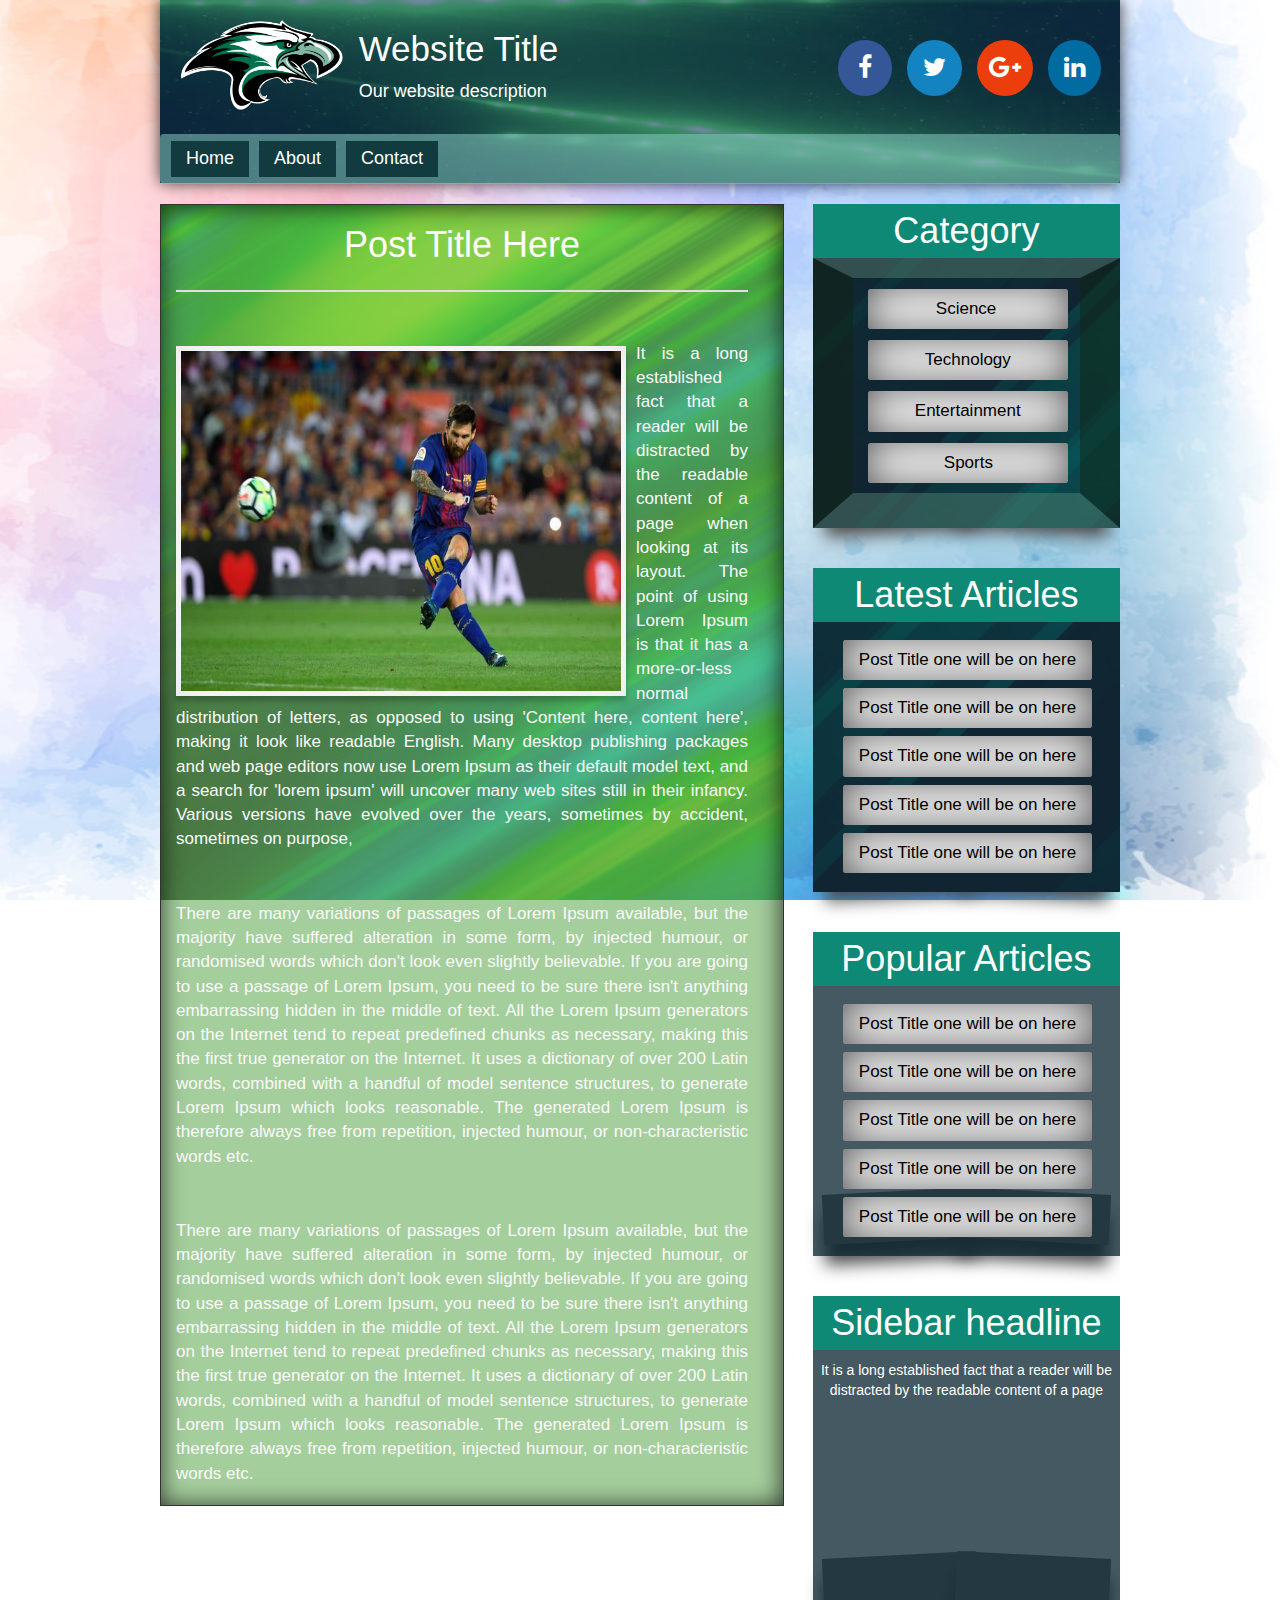
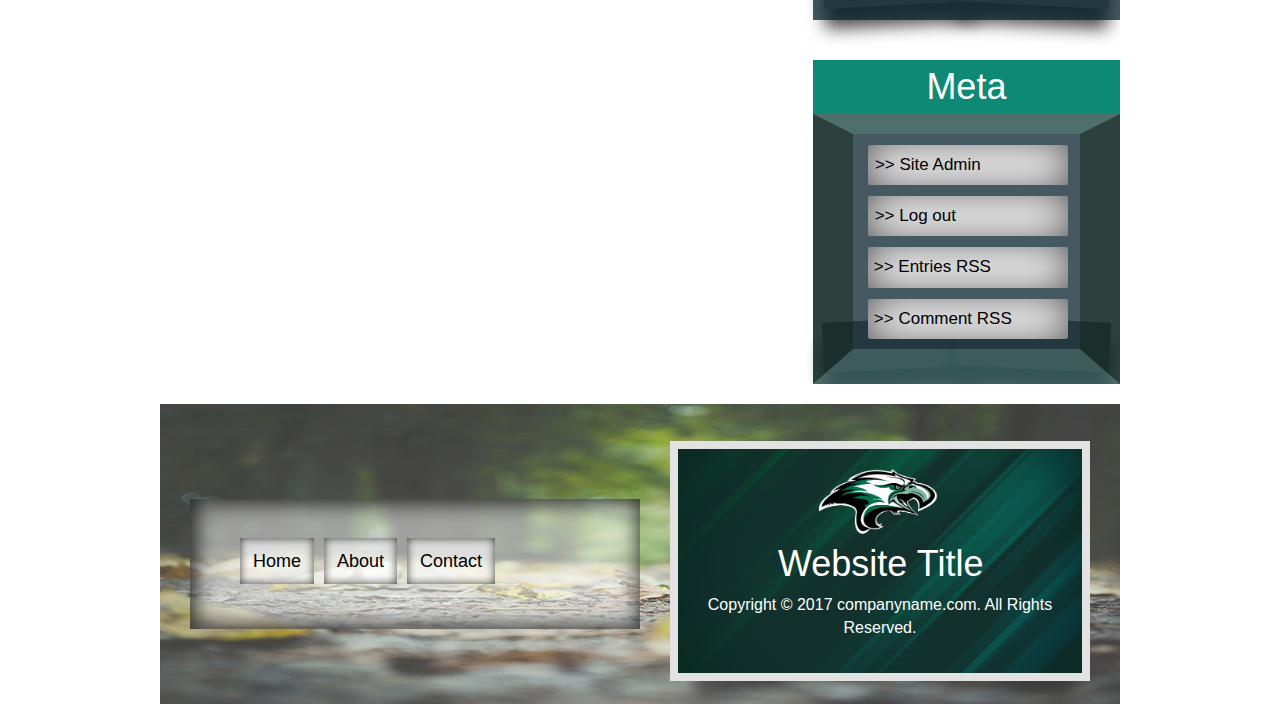
<file: pages/Post2.html>
<!doctype html>
<html class="no-js" lang="">
    <head>
        <meta charset="utf-8">
        <meta http-equiv="x-ua-compatible" content="ie=edge">
       <title>Website Title</title>
        <link rel="icon" href="../img/logo/two.png">
        <meta name="viewport" content="width=device-width, initial-scale=1">

        <link rel="apple-touch-icon" href="apple-touch-icon.png">
        <!-- Place favicon.ico in the root directory -->

        <link rel="stylesheet" href="../css/normalize.css">
        <link rel="stylesheet" href="../css/bootstrap.css">
        <link rel="stylesheet" href="../font-awesome/css/font-awesome.min.css">
        <link rel="stylesheet" href="../css/style.css">
        <link rel="stylesheet" href="../css/main.css">
        <link rel="stylesheet" href="../css/About.css">
        <script src="../js/vendor/modernizr-2.8.3.min.js"></script>
    </head>
    <body>
    <div class="animateScroll">
        <img src="../img/logo/scroll.png" alt="logo">
    </div>
  <div class="full">
   <div class="headerBg">
      <div class="header">
        <div class="leftside">
            <img src="../img/logo/two.png" alt="logo">
            <h1>
            Website Title
            </h1>
            <p>Our website description</p>
        </div>
        <div class="rightside">
            <a href="#"><i class="fa fa-linkedin" aria-hidden="true"></i></a>
            <a href="#"><i class="fa fa-google-plus" aria-hidden="true"></i></a>
            <a href="#"><i class="fa fa-twitter" aria-hidden="true"></i></a>
            <a href="#"><i class="fa fa-facebook" aria-hidden="true"></i></a>
        </div>
        <div class="navbar">
            <ul>
                <li><a href="../index.html">Home</a></li>
                <li><a href="About.html">About</a></li>
                <li><a href="contact.html">Contact</a></li>
            </ul>
        </div>
      </div>
    </div>
    <div class="content">
        <div class="maincontent">
            <div class="samePost about">
                <h1>Post Title Here</h1>
                <hr>
                <div class="image">
                    <img src="../img/two.jpg" alt="image">
                </div>
                <p>It is a long established fact that a reader will be distracted by the readable content of a page when looking at its layout. The point of using Lorem Ipsum is that it has a more-or-less normal distribution of letters, as opposed to using 'Content here, content here', making it look like readable English. Many desktop publishing packages and web page editors now use Lorem Ipsum as their default model text, and a search for 'lorem ipsum' will uncover many web sites still in their infancy. Various versions have evolved over the years, sometimes by accident, sometimes on purpose,  </p>
                <p>There are many variations of passages of Lorem Ipsum available, but the majority have suffered alteration in some form, by injected humour, or randomised words which don't look even slightly believable. If you are going to use a passage of Lorem Ipsum, you need to be sure there isn't anything embarrassing hidden in the middle of text. All the Lorem Ipsum generators on the Internet tend to repeat predefined chunks as necessary, making this the first true generator on the Internet. It uses a dictionary of over 200 Latin words, combined with a handful of model sentence structures, to generate Lorem Ipsum which looks reasonable. The generated Lorem Ipsum is therefore always free from repetition, injected humour, or non-characteristic words etc.</p>
                <p>There are many variations of passages of Lorem Ipsum available, but the majority have suffered alteration in some form, by injected humour, or randomised words which don't look even slightly believable. If you are going to use a passage of Lorem Ipsum, you need to be sure there isn't anything embarrassing hidden in the middle of text. All the Lorem Ipsum generators on the Internet tend to repeat predefined chunks as necessary, making this the first true generator on the Internet. It uses a dictionary of over 200 Latin words, combined with a handful of model sentence structures, to generate Lorem Ipsum which looks reasonable. The generated Lorem Ipsum is therefore always free from repetition, injected humour, or non-characteristic words etc.</p>
            </div>
        </div>
    <div class="sidebar">
          <div class="sideBg">
           <div class="sameSide firstside">
            <h1>Category</h1>
            <div class="for">
                <ul>
                    <li><a href="#">Science</a></li>
                    <li><a href="#">Technology</a></li>
                    <li><a href="#">Entertainment</a></li>
                    <li><a href="#">Sports</a></li>
                </ul>
            </div>
          </div>
        </div>
        
        
       <div class="sideBg">
        <div class="sameSide">
            <h1>Latest Articles</h1>
           <ul>
               <li><a href="#">Post Title one will be on here</a></li>
               <li><a href="#">Post Title one will be on here</a></li>
               <li><a href="#">Post Title one will be on here</a></li>
               <li><a href="#">Post Title one will be on here</a></li>
               <li><a href="#">Post Title one will be on here</a></li>
           </ul>
        </div>
    </div>
        <div class="sideBg">
           <div class="sameSide">
            <h1>Popular Articles</h1>
                   <ul>
                      <li><a href="#">Post Title one will be on here</a></li>
                      <li><a href="#">Post Title one will be on here</a></li>
                      <li><a href="#">Post Title one will be on here</a></li>
                      <li><a href="#">Post Title one will be on here</a></li>
                      <li><a href="#">Post Title one will be on here</a></li>
                  </ul>
          </div>
        </div>
        
         <div class="sideBg">
           <div class="sameSide">
            <h1>Sidebar headline</h1>
            <p>It is a long established fact that a reader will be distracted by the readable content of a page </p>
          </div>
        </div>
        
        
          <div class="sideBg">
           <div class="sameSide ">
            <h1>Meta</h1>
            <div class="for meta">
                <ul>
                    <li><a href="#">>> Site Admin</a></li>
                    <li><a href="#">>> Log out</a></li>
                    <li><a href="#">>> Entries RSS</a></li>
                    <li><a href="#">>> Comment RSS</a></li>
                </ul>
            </div>
          </div>
        </div>
        
    </div>
    </div>
    <div class="footer">
       <div class="shadow">
           <div class="footerMenu">
               <ul>
                   <li><a href="../index.html">Home</a></li>
                   <li><a href="About.html">About</a></li>
                   <li><a href="contact.html">Contact</a></li>
               </ul>
           </div>
            <div class="copy">
                <div class="copyRight">
                    <img src="../img/logo/two.png" alt="logo">
                    <h1>Website Title</h1>
                    <p>Copyright © 2017 companyname.com. All Rights Reserved.</p>
                </div>
            </div>
       </div>
    </div>
  </div>

        <script src="https://code.jquery.com/jquery-1.12.0.min.js"></script>
        <script>window.jQuery || document.write('<script src="../js/vendor/jquery-1.12.0.min.js"><\/script>')</script>
        <script src="../js/plugins.js"></script>
        <script src="../js/bootstrap.min.js"></script>
        <script src="../js/jquery.js"></script>
        <script src="../js/jquery-ui.min.js"></script>
        <script src="../js/main.js"></script>

        <!-- Google Analytics: change UA-XXXXX-X to be your site's ID.
        <script>
            (function(b,o,i,l,e,r){b.GoogleAnalyticsObject=l;b[l]||(b[l]=
            function(){(b[l].q=b[l].q||[]).push(arguments)});b[l].l=+new Date;
            e=o.createElement(i);r=o.getElementsByTagName(i)[0];
            e.src='https://www.google-analytics.com/analytics.js';
            r.parentNode.insertBefore(e,r)}(window,document,'script','ga'));
            ga('create','UA-XXXXX-X','auto');ga('send','pageview');
        </script>
        -->
    </body>
</html>
</file>
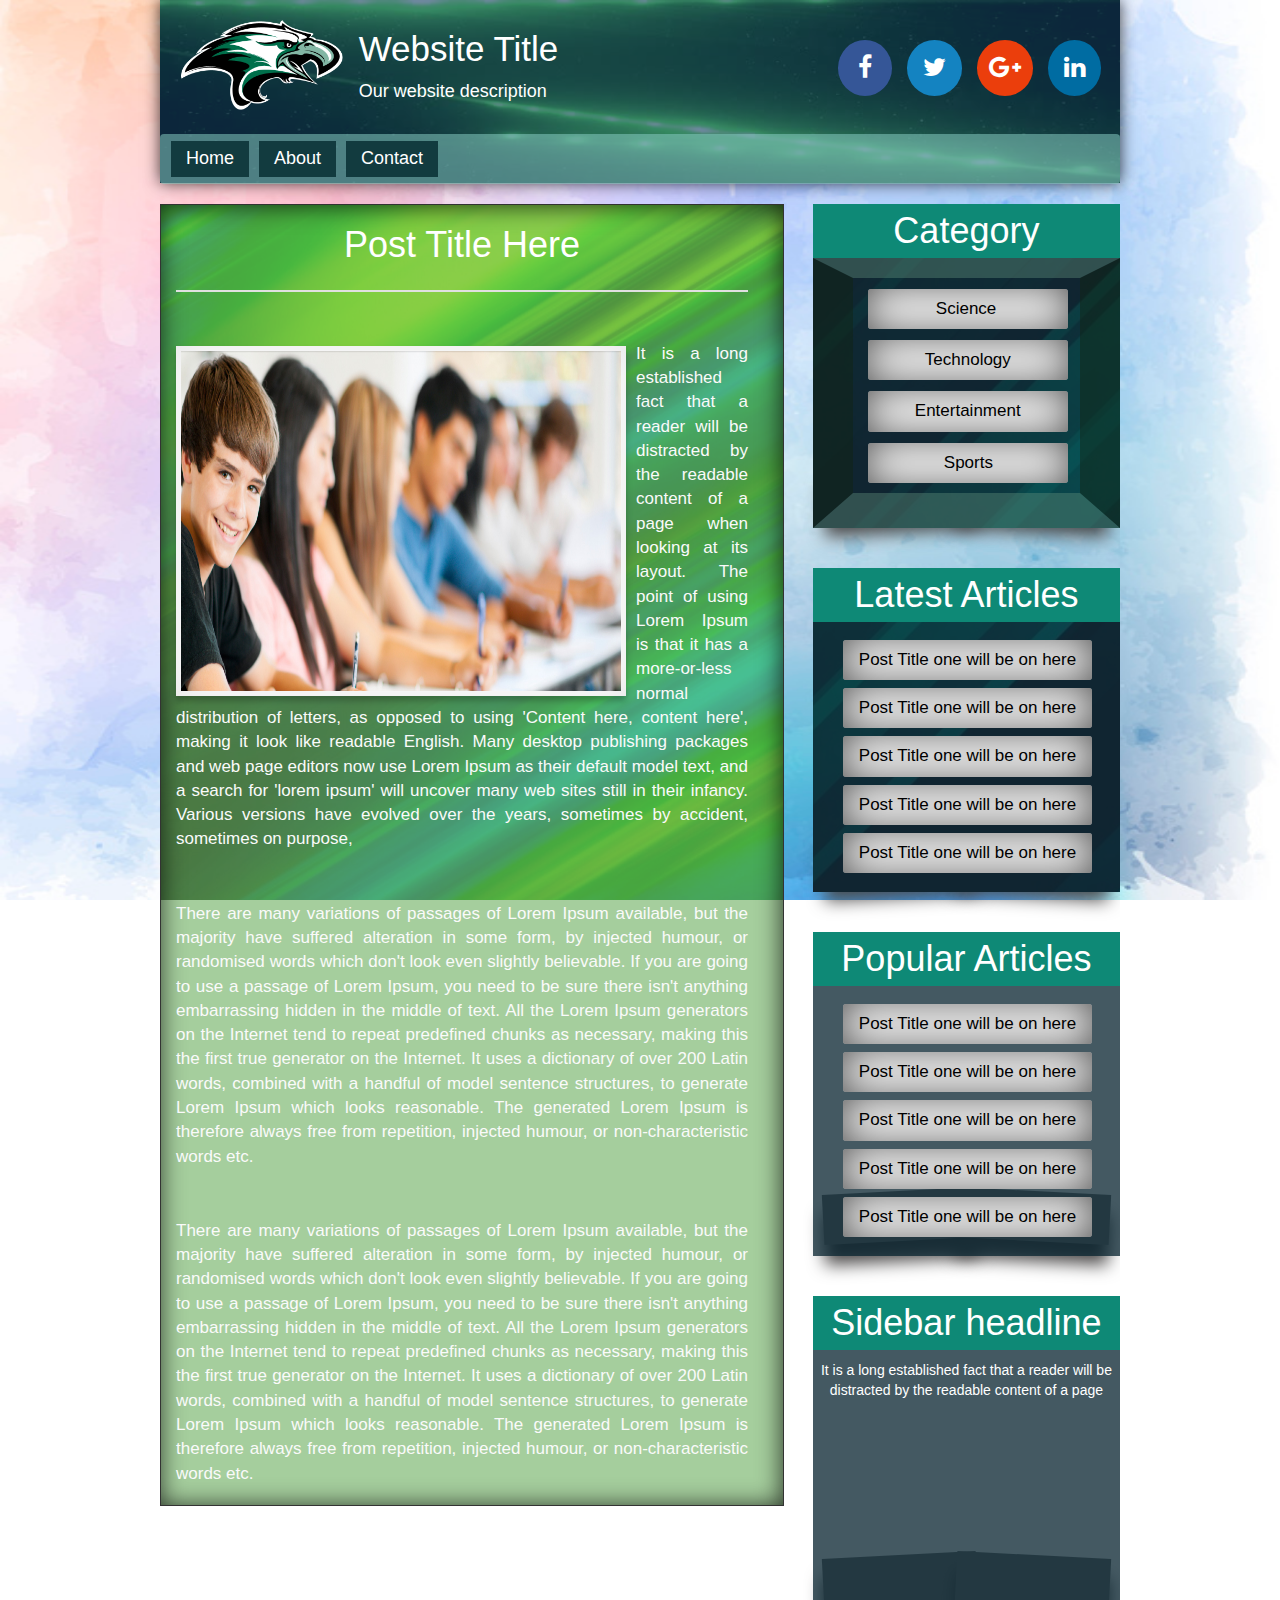
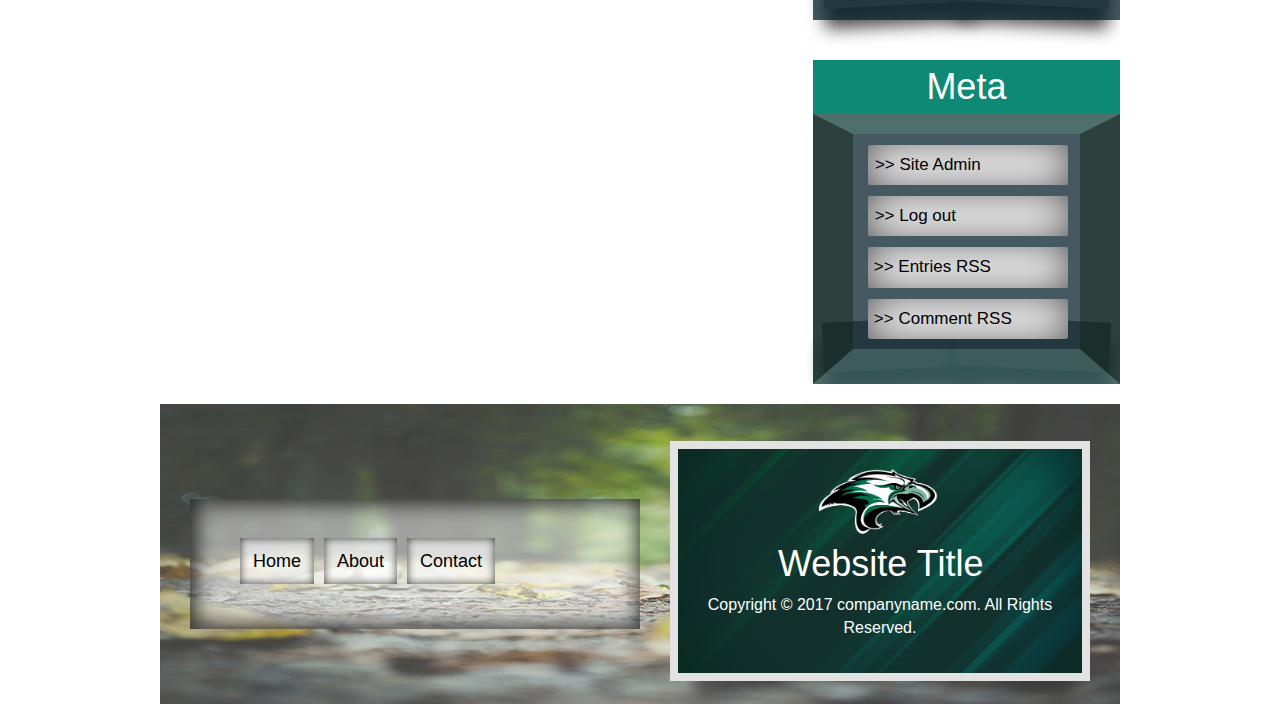
<file: pages/Post3.html>
<!doctype html>
<html class="no-js" lang="">
    <head>
        <meta charset="utf-8">
        <meta http-equiv="x-ua-compatible" content="ie=edge">
         <title>Website Title</title>
        <link rel="icon" href="../img/logo/two.png">
        <meta name="viewport" content="width=device-width, initial-scale=1">

        <link rel="apple-touch-icon" href="apple-touch-icon.png">
        <!-- Place favicon.ico in the root directory -->

        <link rel="stylesheet" href="../css/normalize.css">
        <link rel="stylesheet" href="../css/bootstrap.css">
        <link rel="stylesheet" href="../font-awesome/css/font-awesome.min.css">
        <link rel="stylesheet" href="../css/style.css">
        <link rel="stylesheet" href="../css/main.css">
        <link rel="stylesheet" href="../css/About.css">
        <script src="../js/vendor/modernizr-2.8.3.min.js"></script>
    </head>
    <body>
    <div class="animateScroll">
        <img src="../img/logo/scroll.png" alt="logo">
    </div>
  <div class="full">
   <div class="headerBg">
      <div class="header">
        <div class="leftside">
            <img src="../img/logo/two.png" alt="logo">
            <h1>
            Website Title
            </h1>
            <p>Our website description</p>
        </div>
        <div class="rightside">
            <a href="#"><i class="fa fa-linkedin" aria-hidden="true"></i></a>
            <a href="#"><i class="fa fa-google-plus" aria-hidden="true"></i></a>
            <a href="#"><i class="fa fa-twitter" aria-hidden="true"></i></a>
            <a href="#"><i class="fa fa-facebook" aria-hidden="true"></i></a>
        </div>
        <div class="navbar">
            <ul>
                <li><a href="../index.html">Home</a></li>
                <li><a href="About.html">About</a></li>
                <li><a href="contact.html">Contact</a></li>
            </ul>
        </div>
      </div>
    </div>
    <div class="content">
        <div class="maincontent">
            <div class="samePost about">
                <h1>Post Title Here</h1>
                <hr>
                <div class="image">
                    <img src="../img/title.png" alt="image">
                </div>
                <p>It is a long established fact that a reader will be distracted by the readable content of a page when looking at its layout. The point of using Lorem Ipsum is that it has a more-or-less normal distribution of letters, as opposed to using 'Content here, content here', making it look like readable English. Many desktop publishing packages and web page editors now use Lorem Ipsum as their default model text, and a search for 'lorem ipsum' will uncover many web sites still in their infancy. Various versions have evolved over the years, sometimes by accident, sometimes on purpose,  </p>
                <p>There are many variations of passages of Lorem Ipsum available, but the majority have suffered alteration in some form, by injected humour, or randomised words which don't look even slightly believable. If you are going to use a passage of Lorem Ipsum, you need to be sure there isn't anything embarrassing hidden in the middle of text. All the Lorem Ipsum generators on the Internet tend to repeat predefined chunks as necessary, making this the first true generator on the Internet. It uses a dictionary of over 200 Latin words, combined with a handful of model sentence structures, to generate Lorem Ipsum which looks reasonable. The generated Lorem Ipsum is therefore always free from repetition, injected humour, or non-characteristic words etc.</p>
                <p>There are many variations of passages of Lorem Ipsum available, but the majority have suffered alteration in some form, by injected humour, or randomised words which don't look even slightly believable. If you are going to use a passage of Lorem Ipsum, you need to be sure there isn't anything embarrassing hidden in the middle of text. All the Lorem Ipsum generators on the Internet tend to repeat predefined chunks as necessary, making this the first true generator on the Internet. It uses a dictionary of over 200 Latin words, combined with a handful of model sentence structures, to generate Lorem Ipsum which looks reasonable. The generated Lorem Ipsum is therefore always free from repetition, injected humour, or non-characteristic words etc.</p>
            </div>
        </div>
    <div class="sidebar">
          <div class="sideBg">
           <div class="sameSide firstside">
            <h1>Category</h1>
            <div class="for">
                <ul>
                    <li><a href="#">Science</a></li>
                    <li><a href="#">Technology</a></li>
                    <li><a href="#">Entertainment</a></li>
                    <li><a href="#">Sports</a></li>
                </ul>
            </div>
          </div>
        </div>
        
        
       <div class="sideBg">
        <div class="sameSide">
            <h1>Latest Articles</h1>
           <ul>
               <li><a href="#">Post Title one will be on here</a></li>
               <li><a href="#">Post Title one will be on here</a></li>
               <li><a href="#">Post Title one will be on here</a></li>
               <li><a href="#">Post Title one will be on here</a></li>
               <li><a href="#">Post Title one will be on here</a></li>
           </ul>
        </div>
    </div>
        <div class="sideBg">
           <div class="sameSide">
            <h1>Popular Articles</h1>
                   <ul>
                      <li><a href="#">Post Title one will be on here</a></li>
                      <li><a href="#">Post Title one will be on here</a></li>
                      <li><a href="#">Post Title one will be on here</a></li>
                      <li><a href="#">Post Title one will be on here</a></li>
                      <li><a href="#">Post Title one will be on here</a></li>
                  </ul>
          </div>
        </div>
        
         <div class="sideBg">
           <div class="sameSide">
            <h1>Sidebar headline</h1>
            <p>It is a long established fact that a reader will be distracted by the readable content of a page </p>
          </div>
        </div>
        
        
          <div class="sideBg">
           <div class="sameSide ">
            <h1>Meta</h1>
            <div class="for meta">
                <ul>
                    <li><a href="#">>> Site Admin</a></li>
                    <li><a href="#">>> Log out</a></li>
                    <li><a href="#">>> Entries RSS</a></li>
                    <li><a href="#">>> Comment RSS</a></li>
                </ul>
            </div>
          </div>
        </div>
        
    </div>
    </div>
    <div class="footer">
       <div class="shadow">
           <div class="footerMenu">
               <ul>
                   <li><a href="../index.html">Home</a></li>
                   <li><a href="About.html">About</a></li>
                   <li><a href="contact.html">Contact</a></li>
               </ul>
           </div>
            <div class="copy">
                <div class="copyRight">
                    <img src="../img/logo/two.png" alt="logo">
                    <h1>Website Title</h1>
                    <p>Copyright © 2017 companyname.com. All Rights Reserved.</p>
                </div>
            </div>
       </div>
    </div>
  </div>

        <script src="https://code.jquery.com/jquery-1.12.0.min.js"></script>
        <script>window.jQuery || document.write('<script src="../js/vendor/jquery-1.12.0.min.js"><\/script>')</script>
        <script src="../js/plugins.js"></script>
        <script src="../js/bootstrap.min.js"></script>
        <script src="../js/jquery.js"></script>
        <script src="../js/jquery-ui.min.js"></script>
        <script src="../js/main.js"></script>

        <!-- Google Analytics: change UA-XXXXX-X to be your site's ID.
        <script>
            (function(b,o,i,l,e,r){b.GoogleAnalyticsObject=l;b[l]||(b[l]=
            function(){(b[l].q=b[l].q||[]).push(arguments)});b[l].l=+new Date;
            e=o.createElement(i);r=o.getElementsByTagName(i)[0];
            e.src='https://www.google-analytics.com/analytics.js';
            r.parentNode.insertBefore(e,r)}(window,document,'script','ga'));
            ga('create','UA-XXXXX-X','auto');ga('send','pageview');
        </script>
        -->
    </body>
</html>
</file>
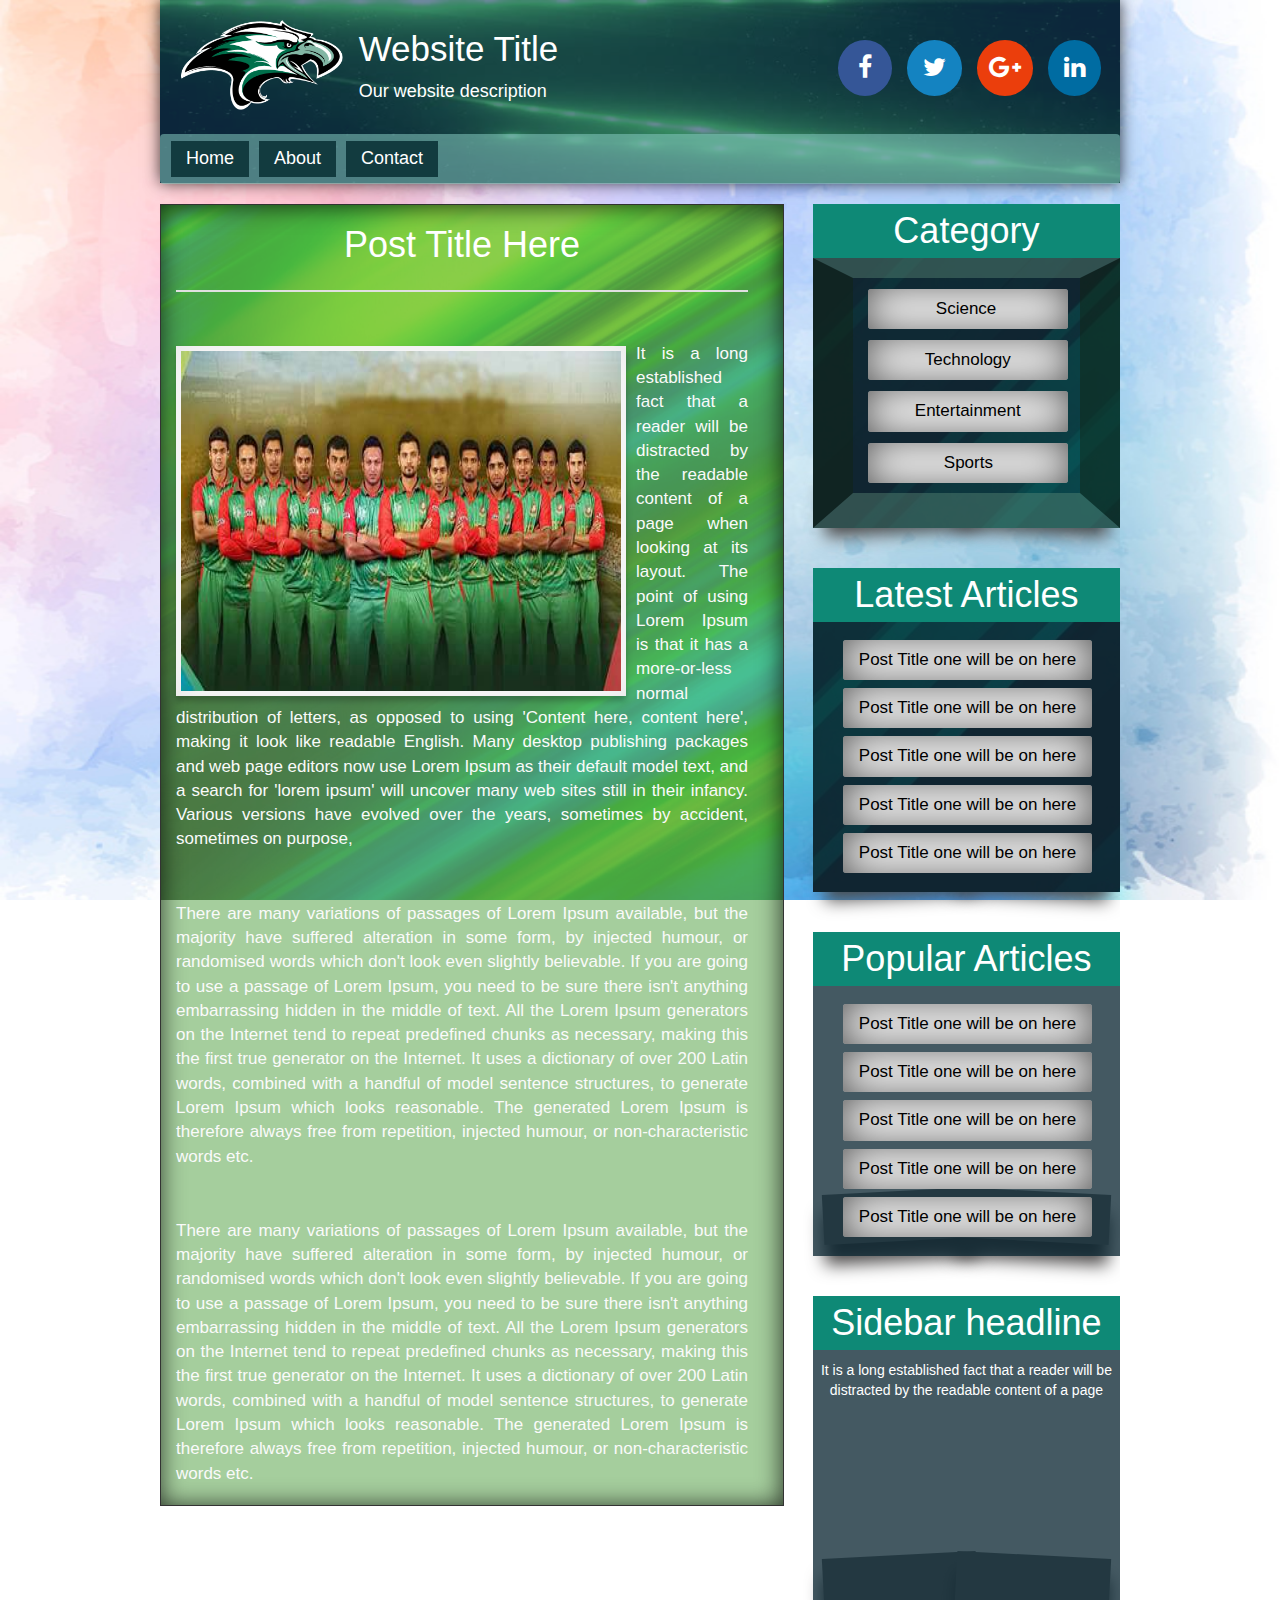
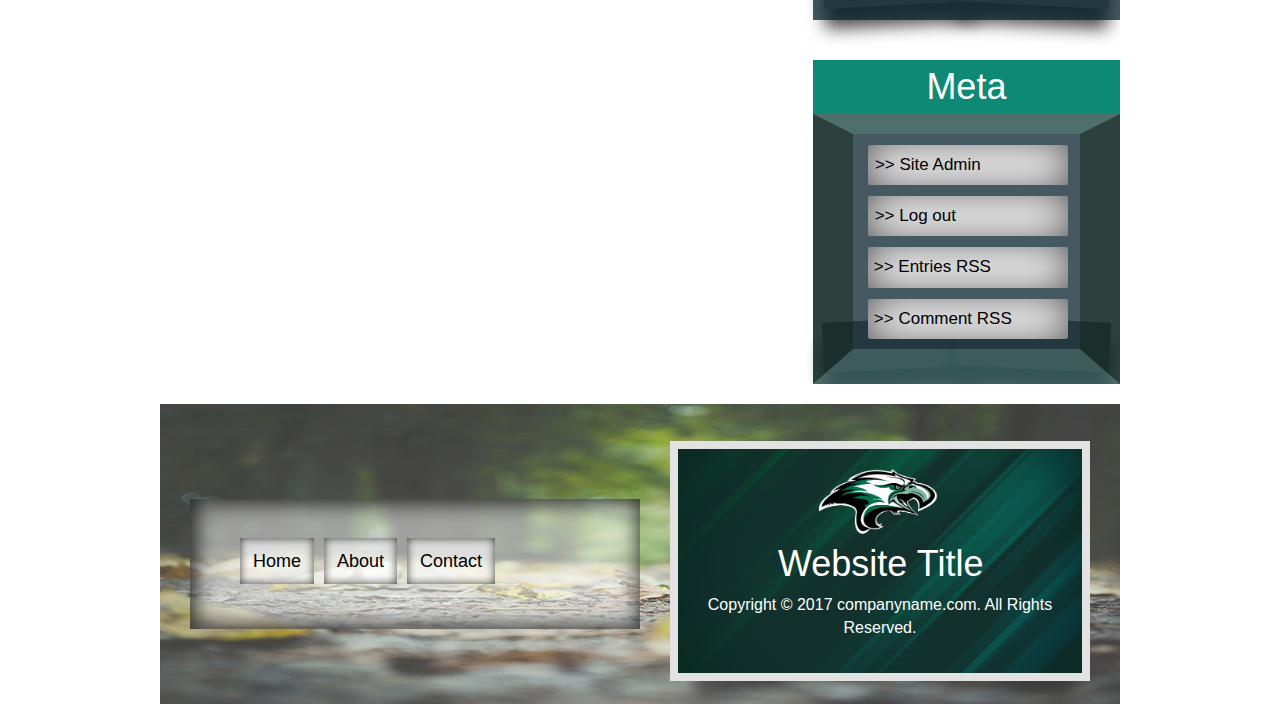
<file: pages/Post4.html>
<!doctype html>
<html class="no-js" lang="">
    <head>
        <meta charset="utf-8">
        <meta http-equiv="x-ua-compatible" content="ie=edge">
          <title>Website Title</title>
        <link rel="icon" href="../img/logo/two.png">
        <meta name="viewport" content="width=device-width, initial-scale=1">

        <link rel="apple-touch-icon" href="apple-touch-icon.png">
        <!-- Place favicon.ico in the root directory -->

        <link rel="stylesheet" href="../css/normalize.css">
        <link rel="stylesheet" href="../css/bootstrap.css">
        <link rel="stylesheet" href="../font-awesome/css/font-awesome.min.css">
        <link rel="stylesheet" href="../css/style.css">
        <link rel="stylesheet" href="../css/main.css">
        <link rel="stylesheet" href="../css/About.css">
        <script src="../js/vendor/modernizr-2.8.3.min.js"></script>
    </head>
    <body>
    <div class="animateScroll">
        <img src="../img/logo/scroll.png" alt="logo">
    </div>
  <div class="full">
   <div class="headerBg">
      <div class="header">
        <div class="leftside">
            <img src="../img/logo/two.png" alt="logo">
            <h1>
            Website Title
            </h1>
            <p>Our website description</p>
        </div>
        <div class="rightside">
            <a href="#"><i class="fa fa-linkedin" aria-hidden="true"></i></a>
            <a href="#"><i class="fa fa-google-plus" aria-hidden="true"></i></a>
            <a href="#"><i class="fa fa-twitter" aria-hidden="true"></i></a>
            <a href="#"><i class="fa fa-facebook" aria-hidden="true"></i></a>
        </div>
        <div class="navbar">
            <ul>
                <li><a href="../index.html">Home</a></li>
                <li><a href="About.html">About</a></li>
                <li><a href="contact.html">Contact</a></li>
            </ul>
        </div>
      </div>
    </div>
    <div class="content">
        <div class="maincontent">
            <div class="samePost about">
                <h1>Post Title Here</h1>
                <hr>
                <div class="image">
                    <img src="../img/three.jpg" alt="image">
                </div>
                <p>It is a long established fact that a reader will be distracted by the readable content of a page when looking at its layout. The point of using Lorem Ipsum is that it has a more-or-less normal distribution of letters, as opposed to using 'Content here, content here', making it look like readable English. Many desktop publishing packages and web page editors now use Lorem Ipsum as their default model text, and a search for 'lorem ipsum' will uncover many web sites still in their infancy. Various versions have evolved over the years, sometimes by accident, sometimes on purpose,  </p>
                <p>There are many variations of passages of Lorem Ipsum available, but the majority have suffered alteration in some form, by injected humour, or randomised words which don't look even slightly believable. If you are going to use a passage of Lorem Ipsum, you need to be sure there isn't anything embarrassing hidden in the middle of text. All the Lorem Ipsum generators on the Internet tend to repeat predefined chunks as necessary, making this the first true generator on the Internet. It uses a dictionary of over 200 Latin words, combined with a handful of model sentence structures, to generate Lorem Ipsum which looks reasonable. The generated Lorem Ipsum is therefore always free from repetition, injected humour, or non-characteristic words etc.</p>
                <p>There are many variations of passages of Lorem Ipsum available, but the majority have suffered alteration in some form, by injected humour, or randomised words which don't look even slightly believable. If you are going to use a passage of Lorem Ipsum, you need to be sure there isn't anything embarrassing hidden in the middle of text. All the Lorem Ipsum generators on the Internet tend to repeat predefined chunks as necessary, making this the first true generator on the Internet. It uses a dictionary of over 200 Latin words, combined with a handful of model sentence structures, to generate Lorem Ipsum which looks reasonable. The generated Lorem Ipsum is therefore always free from repetition, injected humour, or non-characteristic words etc.</p>
            </div>
        </div>
    <div class="sidebar">
          <div class="sideBg">
           <div class="sameSide firstside">
            <h1>Category</h1>
            <div class="for">
                <ul>
                    <li><a href="#">Science</a></li>
                    <li><a href="#">Technology</a></li>
                    <li><a href="#">Entertainment</a></li>
                    <li><a href="#">Sports</a></li>
                </ul>
            </div>
          </div>
        </div>
        
        
       <div class="sideBg">
        <div class="sameSide">
            <h1>Latest Articles</h1>
           <ul>
               <li><a href="#">Post Title one will be on here</a></li>
               <li><a href="#">Post Title one will be on here</a></li>
               <li><a href="#">Post Title one will be on here</a></li>
               <li><a href="#">Post Title one will be on here</a></li>
               <li><a href="#">Post Title one will be on here</a></li>
           </ul>
        </div>
    </div>
        <div class="sideBg">
           <div class="sameSide">
            <h1>Popular Articles</h1>
                   <ul>
                      <li><a href="#">Post Title one will be on here</a></li>
                      <li><a href="#">Post Title one will be on here</a></li>
                      <li><a href="#">Post Title one will be on here</a></li>
                      <li><a href="#">Post Title one will be on here</a></li>
                      <li><a href="#">Post Title one will be on here</a></li>
                  </ul>
          </div>
        </div>
        
         <div class="sideBg">
           <div class="sameSide">
            <h1>Sidebar headline</h1>
            <p>It is a long established fact that a reader will be distracted by the readable content of a page </p>
          </div>
        </div>
        
        
          <div class="sideBg">
           <div class="sameSide ">
            <h1>Meta</h1>
            <div class="for meta">
                <ul>
                    <li><a href="#">>> Site Admin</a></li>
                    <li><a href="#">>> Log out</a></li>
                    <li><a href="#">>> Entries RSS</a></li>
                    <li><a href="#">>> Comment RSS</a></li>
                </ul>
            </div>
          </div>
        </div>
        
    </div>
    </div>
    <div class="footer">
       <div class="shadow">
           <div class="footerMenu">
               <ul>
                   <li><a href="../index.html">Home</a></li>
                   <li><a href="About.html">About</a></li>
                   <li><a href="contact.html">Contact</a></li>
               </ul>
           </div>
            <div class="copy">
                <div class="copyRight">
                    <img src="../img/logo/two.png" alt="logo">
                    <h1>Website Title</h1>
                    <p>Copyright © 2017 companyname.com. All Rights Reserved.</p>
                </div>
            </div>
       </div>
    </div>
  </div>

        <script src="https://code.jquery.com/jquery-1.12.0.min.js"></script>
        <script>window.jQuery || document.write('<script src="../js/vendor/jquery-1.12.0.min.js"><\/script>')</script>
        <script src="../js/plugins.js"></script>
        <script src="../js/bootstrap.min.js"></script>
        <script src="../js/jquery.js"></script>
        <script src="../js/jquery-ui.min.js"></script>
        <script src="../js/main.js"></script>

        <!-- Google Analytics: change UA-XXXXX-X to be your site's ID.
        <script>
            (function(b,o,i,l,e,r){b.GoogleAnalyticsObject=l;b[l]||(b[l]=
            function(){(b[l].q=b[l].q||[]).push(arguments)});b[l].l=+new Date;
            e=o.createElement(i);r=o.getElementsByTagName(i)[0];
            e.src='https://www.google-analytics.com/analytics.js';
            r.parentNode.insertBefore(e,r)}(window,document,'script','ga'));
            ga('create','UA-XXXXX-X','auto');ga('send','pageview');
        </script>
        -->
    </body>
</html>
</file>
<file: css/main.css>
/*! HTML5 Boilerplate v5.3.0 | MIT License | https://html5boilerplate.com/ */

/*
 * What follows is the result of much research on cross-browser styling.
 * Credit left inline and big thanks to Nicolas Gallagher, Jonathan Neal,
 * Kroc Camen, and the H5BP dev community and team.
 */

/* ==========================================================================
   Base styles: opinionated defaults
   ========================================================================== */

html {
    color: #222;
    font-size: 1em;
    line-height: 1.4;
}

/*
 * Remove text-shadow in selection highlight:
 * https://twitter.com/miketaylr/status/12228805301
 *
 * These selection rule sets have to be separate.
 * Customize the background color to match your design.
 */

::-moz-selection {
    background: #b3d4fc;
    text-shadow: none;
}

::selection {
    background: #b3d4fc;
    text-shadow: none;
}

/*
 * A better looking default horizontal rule
 */

hr {
    display: block;
    height: 1px;
    border: 0;
    border-top: 1px solid #ccc;
    margin: 1em 0;
    padding: 0;
}

/*
 * Remove the gap between audio, canvas, iframes,
 * images, videos and the bottom of their containers:
 * https://github.com/h5bp/html5-boilerplate/issues/440
 */

audio,
canvas,
iframe,
img,
svg,
video {
    vertical-align: middle;
}

/*
 * Remove default fieldset styles.
 */

fieldset {
    border: 0;
    margin: 0;
    padding: 0;
}

/*
 * Allow only vertical resizing of textareas.
 */

textarea {
    resize: vertical;
}

/* ==========================================================================
   Browser Upgrade Prompt
   ========================================================================== */

.browserupgrade {
    margin: 0.2em 0;
    background: #ccc;
    color: #000;
    padding: 0.2em 0;
}

/* ==========================================================================
   Author's custom styles
   ========================================================================== */
/* ===========================
   Header
   ========================== */
body{
    background: url(../img/Background/5.jpg);
    background-size:100%  100%;
    background-attachment:fixed;
}

.full{
    width:960px;
    margin:0 auto
}
.headerBg{
    height:183px;
    width: 100%;
    background: url(../img/back/1.jpg);
    background-position:center;
    background-size: cover;
}
.header {
    width:100%;
    height:183px;
    background:rgba(20, 61, 96, 0.61)
}
.leftside{
    width:50%;
    overflow:hidden;
    color:white;
    float:left;
}
.leftside img{
    float:left;
    height:90px;
    margin-top:20px;
    margin-left:20px;
    padding-right:15px
}
.leftside h1{
    font-size:35px;
    margin-top:30px
}
.leftside p{
    font-size:18px
}
.rightside{
    float:left;
    width:48%;
    margin-right:10px
}
.rightside a{
    float:right;
    font-size:25px;
    padding:10px;
    margin-left:15px;
    margin-top:40px;
    border-radius:50%;
    color:white;
    transition:.5s;
    
}
.rightside a:hover{
    margin-top: 30px;
    transform:rotate(360deg)
}
.rightside a:nth-child(1){
    padding:10px 16px;
    background:#006CA2
}
.rightside a:nth-child(2){
    padding:10px 12px;
    background:#EB3E0C
}
.rightside a:nth-child(3){
    padding:10px 16px;
    background:#1483C1
}
.rightside a:nth-child(4){
    padding:10px 20px;
    background:#355697
}
.navbar{
    width:100%;
    float:left;
    height:30px;
    background:rgba(133, 201, 191, 0.55);
    margin-top:20px
}
.navbar ul{
    float:left;
    margin-left:-40px
}
.navbar ul li {
    float:left;
    text-decoration:none;
    list-style:none;
    font-size:18px;
    padding:5px 0px;
    margin-top:6px;
    margin-left:10px;
    background:#123B3F;
    transition:.5s;
}
.navbar ul li:hover{
    background:rgba(204, 237, 232, 0.57);
    
}
.navbar ul li a{
    color:white;
    text-decoration:none;
       padding:8px 15px;
    background:transparent;
}
.navbar ul li a:hover{
    color: black
}
#activeMenu{
    background:#B4D9D5;
    color:black
}
/* ===========================
   Slider
   ========================== */
.overflow{
width:100%;
overflow: hidden;
height: 420px;
position:relative;
top:-20px
}
.slider {
    width:100%;
    height:400px;
    position:relative;
    color: white
}
.slider:before, .slider:after{

  z-index: -1;
  position: absolute;
  content: "";
  bottom: 15px;
  left: 10px;
  width: 50%;
  top: 80%;
  max-width:300px;
  background: #777;
  box-shadow: 0 20px 17px #777;
  transform: rotate(-3deg);
}
.slider:after{
  transform: rotate(3deg);
  right: 10px;
  left: auto;
}
#slide1 {
    width:100%;
    height:100%;
    background:url(../img/slider/two.jpg);
    background-position: center;
    background-repeat: no-repeat;
    background-size: cover;
    position:absolute;
}
#slide1 h1{
    color:white;
    font-size:45px;
    margin-left:25px;
    margin-top:110px;
    background:rgba(10, 33, 18, 0.67);
    width:810px;
     padding-left:10px;
}
#slide1 p{
    color: rgb(255, 208, 168);
    font-size:25px;
    margin-left: 25px;
    font-weight:bold;
    background:rgba(20, 72, 38, 0.65);
    width:810px;
    padding-left:10px;
    margin-top:45px
}
.aa{
    animation-delay:.8s
}
.bb{
    animation-delay:1.1s
}
#slide2{
    width:100%;
    height:100%;
    background:url(../img/slider/three.jpg);
    background-position: center;
    background-repeat: no-repeat;
    background-size: cover;
    display:none;
      position:absolute;
    text-align:center
}
#slide2 h1{
    margin-top:150px;
    font-size:50px;
}
#slide2 p{
    margin-top:30px;
    font-size:18px;
}
#slide3{
    width:100%;
    height:100%;
    background:url(../img/slider/five.jpg);
    background-position: center;
    background-repeat: no-repeat;
    background-size: cover;
    display:none;
      position:absolute;
    text-align: center
}
#slide3 h1{
    margin-top:140px;
    font-size:45px;
    background: rgba(0, 0, 0, 0.65);
    padding:10px 0px;
    margin-bottom:40px
}
#slide3 p{
     margin-top:20px;
    font-size:15px;
    background: rgba(0, 0, 0, 0.65);
    padding:10px 0px;
    width:500px;
    margin:0 auto
}
#slide4{
      width:100%;
    height:100%;
    background:url(../img/slider/one.jpg);
    background-position: center;
    background-repeat: no-repeat;
    background-size: cover;
    display:none;
      position:absolute;
    text-align: center
}
#slide4 h1{
     margin-top:140px;
    font-size:45px;
    background: rgba(212, 212, 212, 0.69);
    padding:10px 0px;
    margin-bottom:40px;
    color: black;
    border:2px solid rgba(242, 242, 242, 0.77)
}
#slide4 p{
     margin-top:20px;
    font-size:15px;
    background: rgba(212, 212, 212, 0.69);
    padding:10px 0px;
    width:500px;
    margin:0 auto;
      border:2px solid rgba(242, 242, 242, 0.77);
    color:black;
}
/* ===========================
   content
   ========================== */
.content{
    width:100%;
    overflow:hidden;
    margin-top:-15px
}
.maincontent{
    width:65%;
    float: left;
    overflow:hidden;
    border:1px solid;
    background:url(../img/back/2.jpg);
    background-attachment:fixed;
    position:relative;
}
.samePost{
    width:100%;
    height:450px;
     padding-left:15px;
    padding-right:35px;
    position:relative;
    z-index:2;
    background:rgba(113, 177, 100, 0.63);
    color: #fafafa;
     -webkit-box-shadow: inset -1px 1px 25px 0px rgba(0,0,0,0.75);
-moz-box-shadow: inset -1px 1px 25px 0px rgba(0,0,0,0.75);
box-shadow: inset -1px 1px 25px 0px rgba(0,0,0,0.75);
    margin-top:-20px
}
.samePost h1{
color:white;
padding-top:10px
}
.samePost hr{
    height:2px;
    background:#e0e0e0;
    width:100%;
    border:none
}
.image{
    width:250px;
    height:150px;
    padding:5px;
    background:white;
    float:left;
    margin-right:10px;
    position: relative;
    box-shadow:0 5px 6px rgba(0, 0, 0, 0.24), 0 0 40px rgba(0, 0, 0, 0.1) inset;
}

.image:before, .image:after
{
	content:"";
    position:absolute; 
    z-index:-1;
    box-shadow:0 2px 20px rgb(0, 0, 0);
    top:-0px;
    bottom:0;
    left:10px;
    right:10px;
    border-radius:100px / 30px;
} 
.image:after
{
    right:10px; 
    left:auto; 
    transform:skew(8deg) rotate(3deg);
}
.image img{
    width: 100%;
    height:100%
}


.samePost p{
    text-align:justify;
    font-size:17px
}
.samePost a{
    text-decoration:none;
    font-size:16px;
    float:right;
    border:1px solid;
    padding:6px;
    background:#0e8976;
    color:white;
    transition:.7s
}
.samePost a:hover{
    background: black;
    color:white
}
.samePost  span{
  font-weight:bold;
    color:#b6fcff;
    font-size:15px;

}
.sidebar{
    float:right;
    width:32%;
    text-align:center;
}


.sidebar h1{
    margin-top:0px;
    padding:7px;
    background:#0e8976;
    color:white
}
.sidebar ul{
    list-style:none;
}
.sidebar ul li{
    font-size:17px;
    float: left;
    text-align:center;
    padding:8px 16px;
    margin-top:8px;
    margin-left:-10px;
    background:rgb(255, 255, 255);
    -webkit-box-shadow: inset 0px 0px 44px -5px rgba(0,0,0,0.75);
-moz-box-shadow: inset 0px 0px 44px -5px rgba(0,0,0,0.75);
box-shadow: inset 0px 0px 44px -5px rgba(0,0,0,0.75);
    border-radius:3px;
    transition:.5s
}
.sidebar ul a{
    text-decoration:none;
    color:black;
   padding:15px 0px;
}
.sidebar ul li:hover{
     background:rgba(255, 255, 255, 0.29);
      padding:8px 20px;
}
.sidebar ul  li a:hover{
    color: white;
}
.sideBg{
    width:100%;
    height:324px;
    background:url(../img/back/3.jpg);
    background-attachment:fixed;
   background-size: cover
}

.sameSide{
    margin-top:40px;
    background:rgba(9, 37, 49, 0.76);
    height:324px;
    color: white;
    width:100%;
    position: relative;
}

.sameSide:before, .sameSide:after{
  z-index: -1;
  position: absolute;
  content: "";
  bottom: 15px;
  left: 10px;
  width: 50%;
  top: 80%;
  max-width:300px;
  background: #777;
  box-shadow: 0 20px 17px #4a4848;
  transform: rotate(-3deg);
}
.sameSide:after{
  transform: rotate(3deg);
  right: 10px;
  left: auto;
}

.firstside{
    margin-top:0px
}

.for{
    width:100%;
    height:270px;
    border-left:40px solid rgba(17, 36, 17, 0.45);
    border-right:40px solid rgba(17, 36, 17, 0.45);
    border-top: 20px solid rgba(96, 142, 123, 0.41);
    border-bottom: 35px solid rgba(96, 142, 123, 0.41);
    margin-top:-10px
}
.for ul li {
    width:200px;
    margin-left:-25px;
    margin-top:11px
}
.for ul li:nth-child(1) a{
    padding:10px 70px;
    margin-left:-18px
}
.for ul li:nth-child(2) a{
    padding:10px 56px;
    margin-left:-15px
}
.for ul li:nth-child(3) a{
    padding:10px 46px;
    margin-left:-15px
}
.for ul li:nth-child(4) a{
    padding:10px 75px;
    margin-left:-15px
}

.meta ul li:nth-child(1) a{
    padding:10px 0px;
    padding-right:65px;
    margin-left: -15px;
}
.meta ul li:nth-child(2) a{
    padding:10px 0px;
    margin-left:-15px;
     padding-right:90px;
}
.meta ul li:nth-child(3) a{
    padding:10px 0px;
    margin-left:-15px;
      padding-right:56px;
}
.meta ul li:nth-child(4) a{
    padding:10px 0px;
    margin-left:-15px;
      padding-right:35px;
}

/* ===========================
   footer
   ========================== */
.footer{
    width:100%;
    height:300px;
    background:url(../img/Footer/3.jpeg);
   margin-top:20px;
    position:relative;
    z-index:2
}
.shadow{
    width:100%;
    height:100%;
    background:rgba(206, 206, 206, 0.29)
}
.footerMenu{
    float: left
}
.copy{
    height:240px;
    width:420px;
    float:right;
    margin-right:30px;
    position:relative;
    margin-top:37px;
    background:url(../img/back/3.jpg);
    background-size: cover;
    border:8px solid rgb(226, 226, 226)
}
.copy:before,.copy:after{
  z-index: -1;
  position: absolute;
  content: "";
  bottom: 15px;
  left: 10px;
  width: 50%;
  top: 80%;
  max-width:300px;
  background: rgb(0, 0, 0);
  box-shadow: 0 27px 17px rgba(0, 0, 0, 0.89);
  transform: rotate(-7deg);
}
.copy:after{
  transform: rotate(7deg);
  right: 10px;
  left: auto;
}
.copyRight{
    width:100%;
    height:100%;
    background:rgba(13, 51, 42, 0.78);
    position:relative;
}
.copyRight img{
    width:120px;
    height:65px;
    float:left;
    margin-left:140px;
    margin-top:20px
}
.copyRight h1{
    color: white;
    padding-left:100px;
   margin-top:0px;
    text-align:center;
    float:left;
    text-align: center;
    padding-top:10px
}
.copyRight p{
    text-align: center;
    width:100%;
    color:white;
    font-size:16px;
    padding-top:px;
    float:left
}
.copyRight p span{
    padding-right:5px;
    font-size:25px;
    position:relative;
    top: 3px
}


.footerMenu{
    background:rgba(255, 255, 255, 0.48);
    width:450px;
    height:130px;
    position:absolute;
    margin-top:95px;
    margin-left:30px;
    z-index:5;
   -webkit-box-shadow: inset 2px 0px 20px 5px rgba(0,0,0,0.75);
-moz-box-shadow: inset 2px 0px 20px 5px rgba(0,0,0,0.75);
box-shadow: inset 2px 0px 20px 5px rgba(0,0,0,0.75);
}
.footerMenu ul{
    float: left;
    width: 100%;
}
.footerMenu ul li{
    float: left;
  list-style:none;
    margin-top:50px;
    margin-left:10px;
}
.footerMenu ul li a{
    color:black;
    font-size:18px;
    text-decoration:none;
    padding:13px 13px;
    background:rgba(255, 255, 255, 0.63);
     -webkit-box-shadow: inset 0px 0px 10px 0px rgba(0,0,0,0.75);
-moz-box-shadow: inset 0px 0px 10px 0px rgba(0,0,0,0.75);
box-shadow: inset 0px 0px 10px 0px rgba(0,0,0,0.75);
     transition:.7s;
}
.footerMenu ul li a:hover{
    color: white;
    background:#000000
}
#activeMenufo{
    color: white;
    background:#000000
}

/*-------------------Scroll-------------------*/

.animateScroll{
    width:50px;
    height:47px;
    float: right;
    position:fixed;
    margin-top:810px;
    margin-left:1170px;
    border-radius:50%;
    cursor:pointer;
 -webkit-box-shadow: 1px 20px 39px -6px rgba(0,0,0,0.75);
-moz-box-shadow: 1px 20px 39px -6px rgba(0,0,0,0.75);
box-shadow: 1px 20px 39px -6px rgba(0,0,0,0.75);
    transition:.5s;
    display:none;
}
.animateScroll:hover{
     margin-top:800px;
}
.animateScroll img{
    width:70px;
    height:60px;
    margin-left:-11px
}


#loading{
    position: fixed;
    top:0;
    left:0;
    bottom: 0;
    right: 0;
    background:#E4F0F0;
    z-index: 99999;
    width:100%;
    text-align:center;
}
#loading img{
    position:relative;
    width:60%;
}

/* ==========================================================================
   Helper classes
   ========================================================================== */

/*
 * Hide visually and from screen readers
 */

.hidden {
    display: none !important;
}

/*
 * Hide only visually, but have it available for screen readers:
 * http://snook.ca/archives/html_and_css/hiding-content-for-accessibility
 */

.visuallyhidden {
    border: 0;
    clip: rect(0 0 0 0);
    height: 1px;
    margin: -1px;
    overflow: hidden;
    padding: 0;
    position: absolute;
    width: 1px;
}

/*
 * Extends the .visuallyhidden class to allow the element
 * to be focusable when navigated to via the keyboard:
 * https://www.drupal.org/node/897638
 */

.visuallyhidden.focusable:active,
.visuallyhidden.focusable:focus {
    clip: auto;
    height: auto;
    margin: 0;
    overflow: visible;
    position: static;
    width: auto;
}

/*
 * Hide visually and from screen readers, but maintain layout
 */

.invisible {
    visibility: hidden;
}

/*
 * Clearfix: contain floats
 *
 * For modern browsers
 * 1. The space content is one way to avoid an Opera bug when the
 *    `contenteditable` attribute is included anywhere else in the document.
 *    Otherwise it causes space to appear at the top and bottom of elements
 *    that receive the `clearfix` class.
 * 2. The use of `table` rather than `block` is only necessary if using
 *    `:before` to contain the top-margins of child elements.
 */

.clearfix:before,
.clearfix:after {
    content: " "; /* 1 */
    display: table; /* 2 */
}

.clearfix:after {
    clear: both;
}

/* ==========================================================================
   EXAMPLE Media Queries for Responsive Design.
   These examples override the primary ('mobile first') styles.
   Modify as content requires.
   ========================================================================== */

@media only screen and (min-width: 35em) {
    /* Style adjustments for viewports that meet the condition */
}

@media print,
       (-webkit-min-device-pixel-ratio: 1.25),
       (min-resolution: 1.25dppx),
       (min-resolution: 120dpi) {
    /* Style adjustments for high resolution devices */
}

/* ==========================================================================
   Print styles.
   Inlined to avoid the additional HTTP request:
   http://www.phpied.com/delay-loading-your-print-css/
   ========================================================================== */

@media print {
    *,
    *:before,
    *:after,
    *:first-letter,
    *:first-line {
        background: transparent !important;
        color: #000 !important; /* Black prints faster:
                                   http://www.sanbeiji.com/archives/953 */
        box-shadow: none !important;
        text-shadow: none !important;
    }

    a,
    a:visited {
        text-decoration: underline;
    }

    a[href]:after {
        content: " (" attr(href) ")";
    }

    abbr[title]:after {
        content: " (" attr(title) ")";
    }

    /*
     * Don't show links that are fragment identifiers,
     * or use the `javascript:` pseudo protocol
     */

    a[href^="#"]:after,
    a[href^="javascript:"]:after {
        content: "";
    }

    pre,
    blockquote {
        border: 1px solid #999;
        page-break-inside: avoid;
    }

    /*
     * Printing Tables:
     * http://css-discuss.incutio.com/wiki/Printing_Tables
     */

    thead {
        display: table-header-group;
    }

    tr,
    img {
        page-break-inside: avoid;
    }

    img {
        max-width: 100% !important;
    }

    p,
    h2,
    h3 {
        orphans: 3;
        widows: 3;
    }

    h2,
    h3 {
        page-break-after: avoid;
    }
}
</file>
<file: css/About.css>
.about{
    height:1300px;
    text-align: center;
}
.image{
    width:450px;
    float:left;
    overflow:hidden;
    height:350px;
    margin-top:40px
}
.about p{
    margin-top: 50px
}
.headerBg{
   box-shadow: -webkit-box-shadow: 0px 2px 5px 0px rgba(0,0,0,0.75);
-moz-box-shadow: 0px 2px 5px 0px rgba(0,0,0,0.75);
box-shadow: 0px 0px 15px 0px rgba(0,0,0,0.75);
}
hr{
    margin-top:25px
}
.about h1{
    padding-top:20px
}
</file>
<file: css/Contact.css>
.headerBg{
   box-shadow: -webkit-box-shadow: 0px 2px 5px 0px rgba(0,0,0,0.75);
-moz-box-shadow: 0px 2px 5px 0px rgba(0,0,0,0.75);
box-shadow: 0px 0px 15px 0px rgba(0,0,0,0.75);
}
.contact{
    height:700px;
    text-align: center;
}
.ContactCon{
    position:relative;
}
.formSec{
    margin-top:40px
}
.formSec p{
    font-size:17px;
    width:100%;
    font-weight:bold;
    margin-top:40px
}
.formSec input{
    height:50px;
    color:black;
      background:rgb(255, 255, 255);
    -webkit-box-shadow: inset 0px 0px 44px -5px rgba(0,0,0,0.75);
-moz-box-shadow: inset 0px 0px 44px -5px rgba(0,0,0,0.75);
box-shadow: inset 0px 0px 44px -5px rgba(0,0,0,0.75);
 border:none;
    text-indent:20px;
    font-weight:100;
    margin-left:10px
}
#email input{
    width:330px;
    margin-left:60px
}
#addres input{
    width:330px;
    margin-left:27px
}
#submit{
    text-indent:0px;
    padding:5px 30px;
    height:50px;
    background:#0E8976;
    color:white;
    font-size:18px;
    -webkit-box-shadow: -1px 11px 40px -8px rgba(0,0,0,0.75);
-moz-box-shadow: -1px 11px 40px -8px rgba(0,0,0,0.75);
box-shadow: -1px 11px 40px -8px rgba(0,0,0,0.75);
    transition:.5s;
    margin-top:40px;
    float:left;
    margin-left:250px
}
#submit:hover{
    background:black;
}
textarea{
    margin-left:36px;
    width:326px;
    height:170px;
    color:black;
    float: left;
    font-size:20px;
    text-indent:10px;
    -webkit-box-shadow: inset 0px 0px 44px -5px rgba(0,0,0,0.75);
-moz-box-shadow: inset 0px 0px 44px -5px rgba(0,0,0,0.75);
box-shadow: inset 0px 0px 44px -5px rgba(0,0,0,0.75);
    margin-top: 35px
}
#address{
    float: left;
    width:120px
}





.contact h1{
    padding-top:40px
}
hr{
    margin-top:30px
}
</file>
